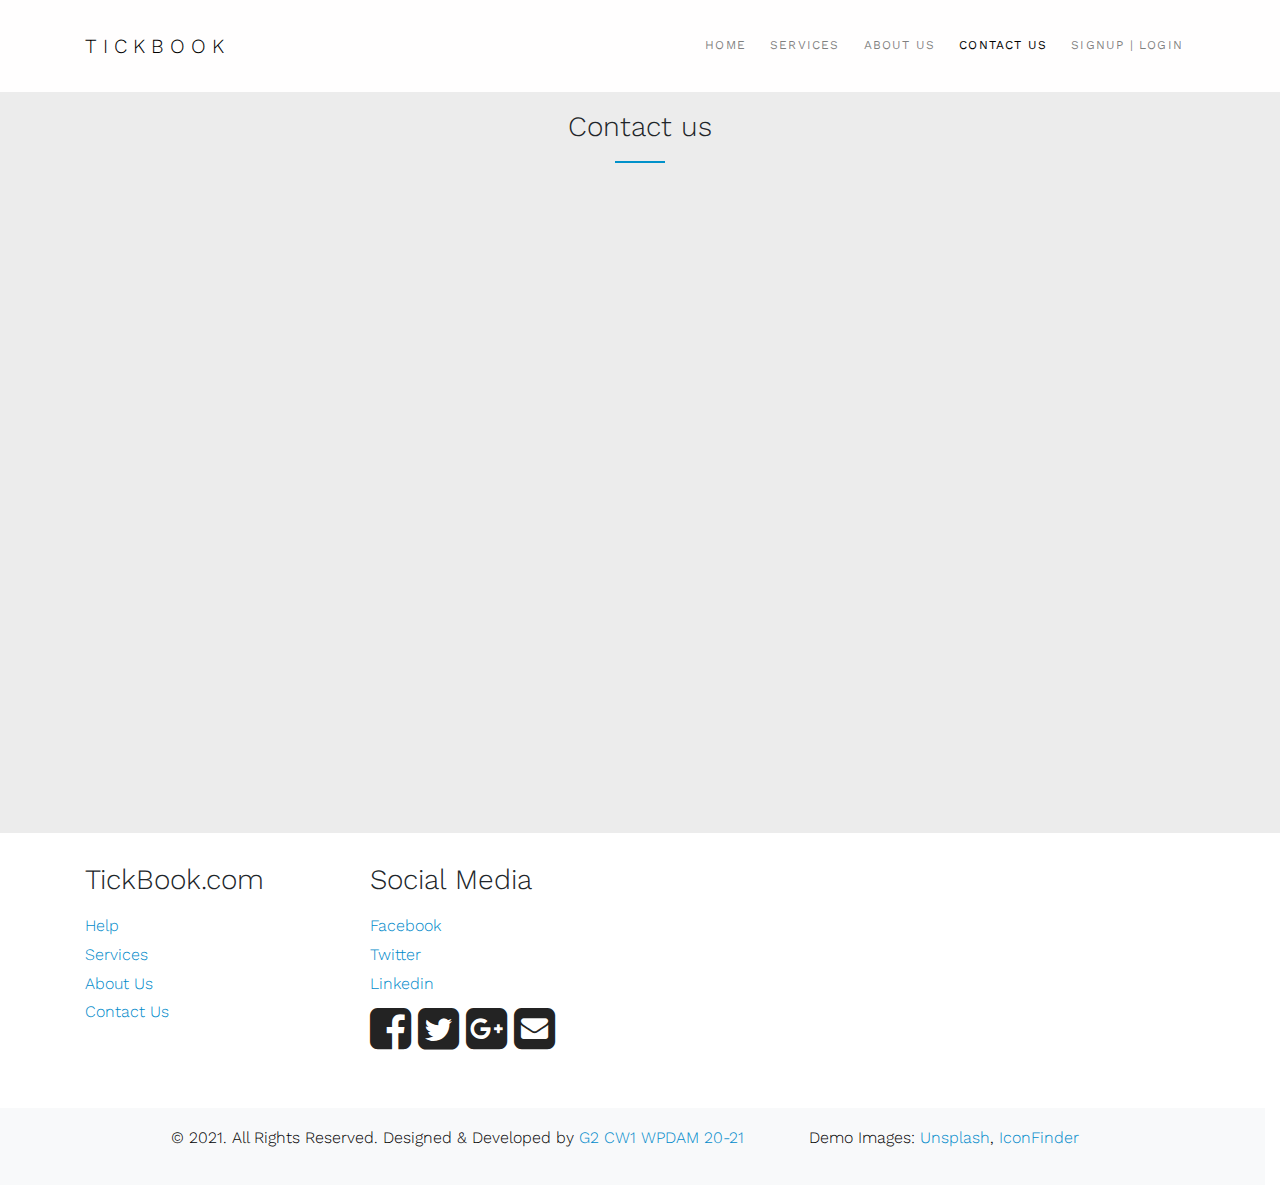
<file: contact.html>
<!DOCTYPE html>
<html lang="en">
	<head>
		<meta charset="utf-8">
		<meta name="viewport" content="width=device-width, initial-scale=1, shrink-to-fit=no">

		<title>TickBook &mdash; Contact us</title>
		<meta name="description" content="Ticket Booking Website Now Book Your Travel Tickets In One Click">
		<meta name="keywords" content="book tickets, flight tickets, bus tickets, train tickets, travel tickets, holidays">
    
    <link href="https://fonts.googleapis.com/css?family=Work+Sans:300,400,700" rel="stylesheet">

		<link rel="stylesheet" href="assets/css/bootstrap/bootstrap.css">
    <link rel="stylesheet" href="assets/css/animate.css">
    <link rel="stylesheet" href="assets/fonts/ionicons/css/ionicons.min.css">
    
    <link rel="stylesheet" href="assets/css/owl.carousel.min.css">
    
    <link rel="stylesheet" href="assets/fonts/flaticon/font/flaticon.css">

    <link rel="stylesheet" href="assets/fonts/fontawesome/css/font-awesome.min.css">

    <link rel="stylesheet" href="assets/css/select2.css">
    

    <link rel="stylesheet" href="assets/css/helpers.css">
    <link rel="stylesheet" href="assets/css/style.css">

	</head>
	<body>
  

    <nav class="navbar navbar-expand-lg navbar-dark group2-cw1_navbar" id="tickbook-cw1_nomad-navbar">
      <div class="container">
        <a class="navbar-brand" href="index.html">TickBook</a>
        <button class="navbar-toggler" type="button" data-toggle="collapse" data-target="#wpd-group2-cw1-tickbook-menu" aria-controls="wpd-group2-cw1-tickbook-menu" aria-expanded="false" aria-label="Toggle navigation">
          <span><i class="ion-navicon"></i></span>
        </button>
        <div class="collapse navbar-collapse" id="wpd-group2-cw1-tickbook-menu">
          <ul class="navbar-nav ml-auto">
            <li class="nav-item"><a class="nav-link" href="index.html">Home</a></li>
            <li class="nav-item"><a class="nav-link" href="services.html">Services</a></li>
            <li class="nav-item"><a class="nav-link" href="about_us.html">About Us</a></li>
            <li class="nav-item active"><a class="nav-link" href="contact.html">Contact Us</a></li>
            <li class="nav-item"><a class="nav-link" href="register.html">Signup | Login</a></li>
          </ul>
        </div>
      </div>
    </nav>
    <!-- END nav -->
    
    <section class="group2-tickbook_section bg-light" id="section-contact">
      <div class="container">
      <div class="text-center">
        <h3 class=" border-bottom wpd-group2-cw1-tickbook-section-heading">Contact us</h3>
      </div>
        <div class="row">
          <div class="col-md-6 group2-cw1_animate">
            <p class="mb-5">If you have any questions or queries please contact us</p>
            <div class="row">
              <div class="col-md-6">
                <ul class="wpd-group2-cw1-tickbook-contact-details">
                  <li>
                    <span class="text-uppercase"><span class="ion-paper-airplane"></span> Email</span>
                    up2036753@myport.ac.uk
                  </li>
                  <li>
                    <span class="text-uppercase"><span class="ion-ios-telephone"></span> Phone</span>
                    +44 7341206839
                  </li>
                </ul>
              </div>
              <div class="col-md-6">
                <ul class="wpd-group2-cw1-tickbook-contact-details">
                  <li>
                    <span class="text-uppercase"><span class="ion-location"></span> Address</span>
                    49 Prince Albert Road<br>
                    Portsmouth<br>
                    PO49HS, United Kingdom
                  </li>
                </ul>
              </div>
            </div>
          </div>
          <div class="col-md-6  group2-cw1_animate">
            <form action="#" method="post" class="wpd-group2-cw1-tickbook-form wpd-group2-cw1-tickbook-form-box mb60">
              <div class="row mb-3">
                <div class="col-md-6">
                  <div class="form-group">
                    <label for="fname" class="sr-only sr-only-focusable">First Name</label>
                    <input type="text" class="form-control" id="fname" name="fname" placeholder="First Name">
                  </div>
                </div>
                <div class="col-md-6">
                  <div class="form-group">
                    <label for="lname" class="sr-only sr-only-focusable">Last Name</label>
                    <input type="text" class="form-control" id="lname" name="lname" placeholder="Last Name">
                  </div>
                </div>
              </div>
              <div class="form-group">
                <label for="email" class="sr-only sr-only-focusable">Email</label>
                <input type="email" class="form-control" id="email" name="email" placeholder="Email">
              </div>
              <div class="form-group">
                <label for="message" class="sr-only sr-only-focusable">Message</label>
                <textarea cols="30" rows="10" class="form-control" id="message" name="message" placeholder="Write your message"></textarea>
              </div>
              <div class="form-group">
                <input type="submit" class="btn btn-primary" id="submit" name="submit" value="Send Message">
              </div>
            </form>
          </div>
        </div>
      </div>
    </section>
    <!-- END section -->
  
<footer class="group2-tickbook_section group2-cw1-border-top" style="padding: 2em 0;">
      <div class="container">
        <div class="row">
          <div class="col-md-3">
            <h3 class="wpd-nomad_font-18 mb-3">TickBook.com</h3>
            <ul class="list-unstyled">
              <li class="nav-item"><a href="help.html">Help</a></li>
              <li class="nav-item"><a href="services.html">Services</a></li>
              <li class="nav-item"><a href="about_us.html">About Us</a></li>
              <li class="nav-item"><a href="contact.html">Contact Us</a></li>
            </ul>
          </div>
          <div class="col-md-3">
            <h3 class="wpd-nomad_font-18 mb-3">Social Media</h3>
            <ul class="list-unstyled">
              <li class="nav-item"><a href="#">Facebook</a></li>
              <li class="nav-item"><a href="#">Twitter</a></li>
              <li class="nav-item"><a href="#">Linkedin</a></li>
              <div class="row col-sm-12">
                <a href=""><i id="social-fb" class="fa fa-facebook-square fa-3x social"></i></a>
                <a href=""><i id="social-tw" class="fa fa-twitter-square fa-3x social"></i></a>
                 <a href=""><i id="social-gp" class="fa fa-google-plus-square fa-3x social"></i></a>
                 <a href=""><i id="social-em" class="fa fa-envelope-square fa-3x social"></i></a>
                </div> 
            </ul>
          </div>
        </div>
      </div>
</footer>
<div class="row col-md-12 py-3 bg-light justify-content-center">
  <div class="col-md-6">
    <span ><p>&copy; 2021. All Rights Reserved. Designed &amp; Developed by <a href="" target="_blank">G2 CW1 WPDAM 20-21</a></p>
    </span>
  </div>
    <div class="col-md-3">
      <p class="pull-right">Demo Images: <a href="https://unsplash.com/" target="_blank">Unsplash</a>, <a href="https://iconfinder.com/" target="_blank">IconFinder</a></p>
    </div>
</div>
    
    <script src="assets/js/jquery.min.js"></script>
    
    <script src="assets/js/popper.min.js"></script>
    <script src="assets/js/bootstrap.min.js"></script>
    <script src="assets/js/owl.carousel.min.js"></script>
    
    <script src="assets/js/jquery.waypoints.min.js"></script>
    <script src="assets/js/jquery.easing.1.3.js"></script>

    <script src="assets/js/select2.min.js"></script>

    <script src="assets/js/main.js"></script>
	</body>
</html>
</file>
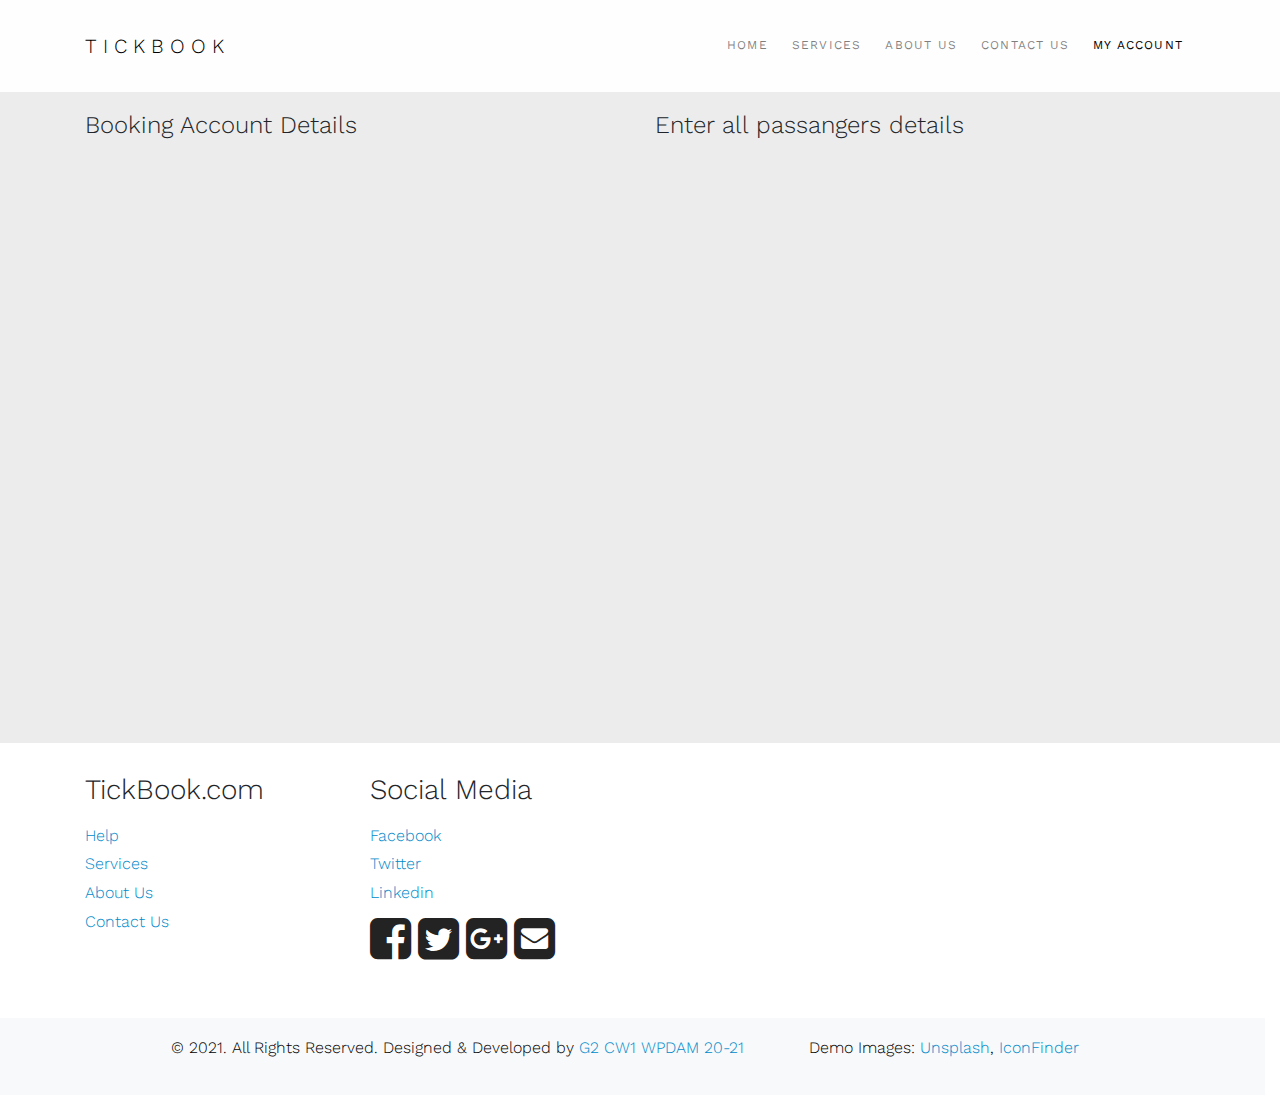
<file: order_details.html>
<!DOCTYPE html>
<html lang="en">
	<head>
		<meta charset="utf-8">
		<meta name="viewport" content="width=device-width, initial-scale=1, shrink-to-fit=no">

		<title>Tickbook &mdash; Passanger Details</title>
		<meta name="description" content="Ticket Booking Website Now Book Your Travel Tickets In One Click">
		<meta name="keywords" content="book tickets, flight tickets, bus tickets, train tickets, travel tickets, holidays">
    
    
    <link href="https://fonts.googleapis.com/css?family=Work+Sans:300,400,700" rel="stylesheet">

		<link rel="stylesheet" href="assets/css/bootstrap/bootstrap.css">
    <link rel="stylesheet" href="assets/css/animate.css">
    <link rel="stylesheet" href="assets/fonts/ionicons/css/ionicons.min.css">
    
    <link rel="stylesheet" href="assets/css/owl.carousel.min.css">
    
    <link rel="stylesheet" href="assets/fonts/flaticon/font/flaticon.css">

    <link rel="stylesheet" href="assets/fonts/fontawesome/css/font-awesome.min.css">

    <link rel="stylesheet" href="assets/css/select2.css">
    

    <link rel="stylesheet" href="assets/css/helpers.css">
    <link rel="stylesheet" href="assets/css/style.css">

	</head>
	<body>
    <nav class="navbar navbar-expand-lg navbar-dark group2-cw1_navbar" id="tickbook-cw1_nomad-navbar">
      <div class="container">
        <a class="navbar-brand" href="index.html">TickBook</a>
        <button class="navbar-toggler" type="button" data-toggle="collapse" data-target="#wpd-group2-cw1-tickbook-menu" aria-controls="wpd-group2-cw1-tickbook-menu" aria-expanded="false" aria-label="Toggle navigation">
          <span><i class="ion-navicon"></i></span>
        </button>
        <div class="collapse navbar-collapse" id="wpd-group2-cw1-tickbook-menu">
          <ul class="navbar-nav ml-auto">
            <li class="nav-item"><a class="nav-link" href="index.html">Home</a></li>
            <li class="nav-item"><a class="nav-link" href="services.html">Services</a></li>
            <li class="nav-item"><a class="nav-link" href="about_us.html">About Us</a></li>
            <li class="nav-item"><a class="nav-link" href="contact.html">Contact Us</a></li>
            <li class="nav-item active"><a class="nav-link" href="profile.html">My Account</a></li>
          </ul>
        </div>
      </div>
    </nav>
    <!-- END nav --> 

        <section class="group2-tickbook_section bg-light" id="section-contact">
      <div class="container ">
        <div class="row">
        <div class="col-lg-6">
          <h4>Booking Account Details</h4>
           <div class="group2-cw1_animate">
            <form action="#" method="post" class="wpd-group2-cw1-tickbook-form wpd-group2-cw1-tickbook-form-box mb60">
              <div class="row mb-3">
                <div class="col-md-6">
                  <div class="form-group ">
                    <label for="fname" class="sr-only sr-only-focusable">First Name</label>
                    <input type="text" class="form-control" id="fname" name="fname" placeholder="Rayapudi Pradeep" disabled>
                  </div>
                </div>
                <div class="col-md-6">
                  <div class="form-group">
                    <label for="lname" class="sr-only sr-only-focusable">Last Name</label>
                    <input type="text" class="form-control" id="lname" name="lname" placeholder="Rao" disabled>
                  </div>
                </div>
              </div>
              <div class="form-group">
                <label for="email" class="sr-only sr-only-focusable">Email</label>
                <input type="email" class="form-control" id="email" name="email" placeholder="up2036753@myport.ac.uk" disabled>
              </div>
              <div class="form-group">
                <label for="email" class="sr-only sr-only-focusable">Phone</label>
                <input type="email" class="form-control" id="email" name="email" placeholder="+44 7341206839" disabled>
              </div>
              <div class="form-group">
                <label for="email" class="sr-only sr-only-focusable">Address</label>
                <input type="email" class="form-control" id="email" name="email" placeholder="49 Prince Albert Road, Portsmouth" disabled>
              <div class="row mb-3" style="margin-top: 10px">
                <div class="col-md-6">
                  <div class="form-group">
                    <label for="fname" class="sr-only sr-only-focusable">Postcode</label>
                    <input type="text" class="form-control" id="fname" name="fname" placeholder="PO49HS" disabled>
                  </div>
                </div>
                <div class="col-md-6">
                  <div class="form-group">
                    <label for="lname" class="sr-only sr-only-focusable">Other</label>
                    <input type="text" class="form-control" id="lname" name="lname" placeholder="" disabled>
                  </div>
                </div>
              </div>
              <div class="form-group">
                <a class="btn btn-primary" id="submit" name="submit"  href="profile.html">Update my profile</a>
              </div>
              </div>
            </form>
          </div>
          </div>
          <div class="col-lg-6">
            <h4>Enter all passangers details</h4>

            <div class="group2-cw1_animate">
              <form action="#" method="post" class="wpd-group2-cw1-tickbook-form wpd-group2-cw1-tickbook-form-box mb60">
                <div class="row mb-3">
                  <div class="col-md-2">
                    <div class="form-group">
                    <input type="checkbox" id="flights" name="direction">
                    </div>
                  </div>
                  <div class="col-md-5">
                    <div class="form-group ">
                      <label for="fname" class="sr-only sr-only-focusable">First Name</label>
                      <input type="text" class="form-control" id="fname" name="fname" placeholder="First Name">
                    </div>
                  </div>
                  <div class="col-md-5">
                    <div class="form-group">
                      <label for="lname" class="sr-only sr-only-focusable">Last Name</label>
                      <input type="text" class="form-control" id="lname" name="lname" placeholder="Last Name">
                    </div>
                  </div>
                </div>

                <div class="form-group">
                  <div class="row mb-3">
                    <div class="col-md-2">
                      <div class="form-group">
                      <input type="checkbox" id="flights" name="direction">
                      </div>
                    </div>
                    <div class="col-md-5">
                      <div class="form-group ">
                        <label for="fname" class="sr-only sr-only-focusable">First Name</label>
                        <input type="text" class="form-control" id="fname" name="fname" placeholder="First Name">
                      </div>
                    </div>
                    <div class="col-md-5">
                      <div class="form-group">
                        <label for="lname" class="sr-only sr-only-focusable">Last Name</label>
                        <input type="text" class="form-control" id="lname" name="lname" placeholder="Last Name">
                      </div>
                    </div>
                  </div>
                </div>
                <div class="form-group">
                  <div class="row mb-3">
                    <div class="col-md-2">
                      <div class="form-group">
                      <input type="checkbox" id="flights" name="direction">
                      </div>
                    </div>
                    <div class="col-md-5">
                      <div class="form-group ">
                        <label for="fname" class="sr-only sr-only-focusable">First Name</label>
                        <input type="text" class="form-control" id="fname" name="fname" placeholder="First Name">
                      </div>
                    </div>
                    <div class="col-md-5">
                      <div class="form-group">
                        <label for="lname" class="sr-only sr-only-focusable">Last Name</label>
                        <input type="text" class="form-control" id="lname" name="lname" placeholder="Last Name">
                      </div>
                    </div>
                  </div>
                </div>
                <div class="form-group">
                  <div class="row mb-3">
                    <div class="col-md-2">
                      <div class="form-group">
                      <input type="checkbox" id="flights" name="direction">
                      </div>
                    </div>
                    <div class="col-md-5">
                      <div class="form-group ">
                        <label for="fname" class="sr-only sr-only-focusable">First Name</label>
                        <input type="text" class="form-control" id="fname" name="fname" placeholder="First Name">
                      </div>
                    </div>
                    <div class="col-md-5">
                      <div class="form-group">
                        <label for="lname" class="sr-only sr-only-focusable">Last Name</label>
                        <input type="text" class="form-control" id="lname" name="lname" placeholder="Last Name">
                      </div>
                    </div>
                  </div>
                </div>

                <div class="form-group">
                  <h2>4 X £200 = Total Price: 800£</h2>
                  <a class="btn btn-primary" id="submit" name="submit"  href="payment.html">Proceed for payment</a>
                </div>
              </form>
            </div>
          </div>
        </div>
      </div>
    </section>

<footer class="group2-tickbook_section group2-cw1-border-top" style="padding: 2em 0;">
      <div class="container">
        <div class="row">
          <div class="col-md-3">
            <h3 class="wpd-nomad_font-18 mb-3">TickBook.com</h3>
            <ul class="list-unstyled">
              <li class="nav-item"><a href="help.html">Help</a></li>
              <li class="nav-item"><a href="services.html">Services</a></li>
              <li class="nav-item"><a href="about_us.html">About Us</a></li>
              <li class="nav-item"><a href="contact.html">Contact Us</a></li>
            </ul>
          </div>
          <div class="col-md-3">
            <h3 class="wpd-nomad_font-18 mb-3">Social Media</h3>
            <ul class="list-unstyled">
              <li class="nav-item"><a href="#">Facebook</a></li>
              <li class="nav-item"><a href="#">Twitter</a></li>
              <li class="nav-item"><a href="#">Linkedin</a></li>
              <div class="row col-sm-12">
                <a href=""><i id="social-fb" class="fa fa-facebook-square fa-3x social"></i></a>
                <a href=""><i id="social-tw" class="fa fa-twitter-square fa-3x social"></i></a>
                 <a href=""><i id="social-gp" class="fa fa-google-plus-square fa-3x social"></i></a>
                 <a href=""><i id="social-em" class="fa fa-envelope-square fa-3x social"></i></a>
                </div> 
            </ul>
          </div>
        </div>
      </div>
</footer>
<div class="row col-md-12 py-3 bg-light justify-content-center">
  <div class="col-md-6">
    <span ><p>&copy; 2021. All Rights Reserved. Designed &amp; Developed by <a href="" target="_blank">G2 CW1 WPDAM 20-21</a></p>
    </span>
  </div>
    <div class="col-md-3">
      <p class="pull-right">Demo Images: <a href="https://unsplash.com/" target="_blank">Unsplash</a>, <a href="https://iconfinder.com/" target="_blank">IconFinder</a></p>
    </div>
</div>
    
    <script src="assets/js/jquery.min.js"></script>
    
    <script src="assets/js/popper.min.js"></script>
    <script src="assets/js/bootstrap.min.js"></script>
    <script src="assets/js/owl.carousel.min.js"></script>
    
    <script src="assets/js/jquery.waypoints.min.js"></script>
    <script src="assets/js/jquery.easing.1.3.js"></script>

    <script src="assets/js/select2.min.js"></script>

    <script src="assets/js/main.js"></script>
	</body>
</html>
</file>
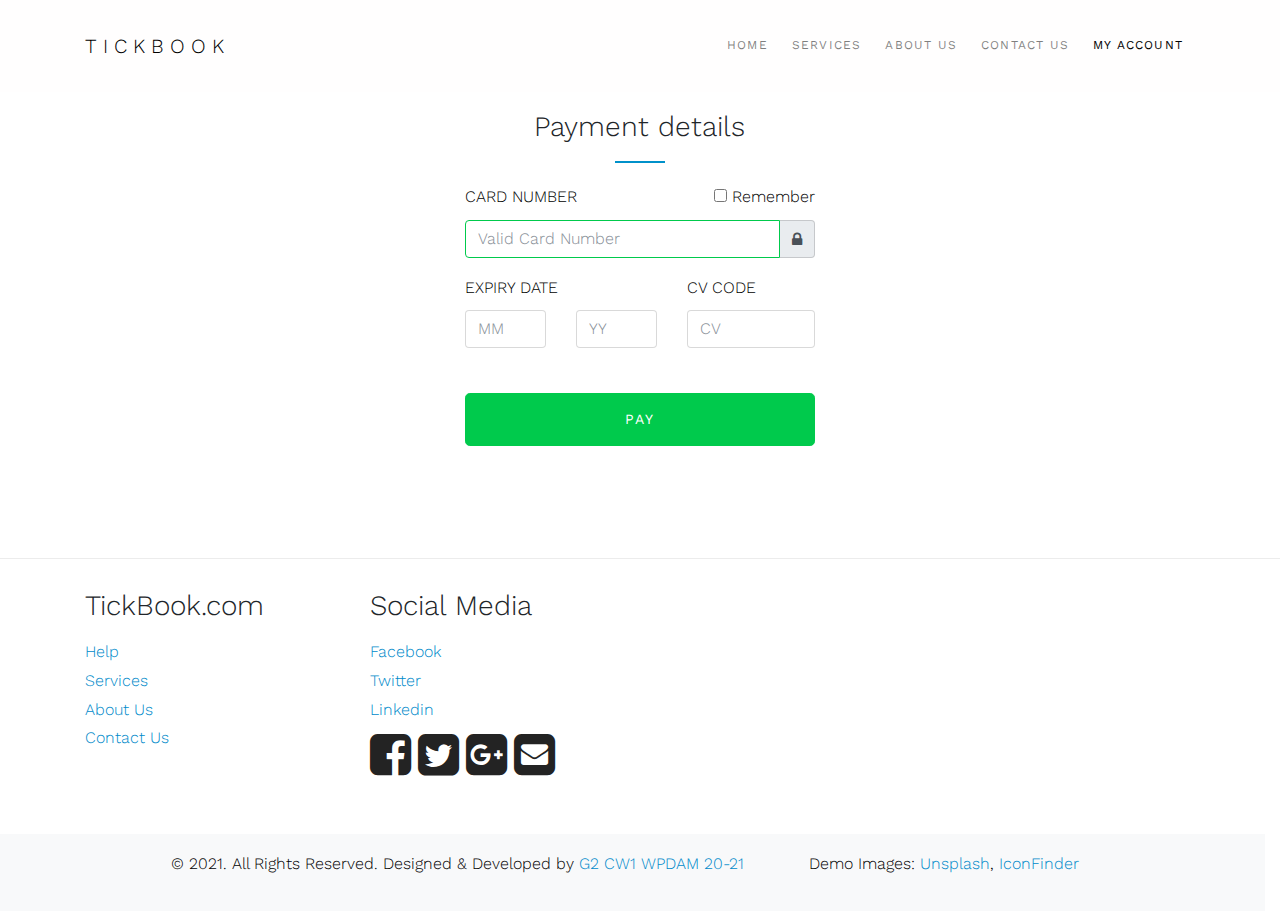
<file: payment.html>
<!DOCTYPE html>
<html lang="en">
	<head>
		<meta charset="utf-8">
		<meta name="viewport" content="width=device-width, initial-scale=1, shrink-to-fit=no">

		<title>TickBook &mdash; Pay Now</title>
		<meta name="description" content="Ticket Booking Website Now Book Your Travel Tickets In One Click">    
    
		<meta name="keywords" content="book tickets, flight tickets, bus tickets, train tickets, travel tickets, holidays">
    
    <link href="https://fonts.googleapis.com/css?family=Work+Sans:300,400,700" rel="stylesheet">

		<link rel="stylesheet" href="assets/css/bootstrap/bootstrap.css">
    <link rel="stylesheet" href="assets/css/animate.css">
    <link rel="stylesheet" href="assets/fonts/ionicons/css/ionicons.min.css">
    
    <link rel="stylesheet" href="assets/css/owl.carousel.min.css">
    
    <link rel="stylesheet" href="assets/fonts/flaticon/font/flaticon.css">

    <link rel="stylesheet" href="assets/fonts/fontawesome/css/font-awesome.min.css">
    <link rel="stylesheet" href="assets/css/bootstrap-datepicker.css">
    <link rel="stylesheet" href="assets/css/select2.css">
    

    <link rel="stylesheet" href="assets/css/helpers.css">
    <link rel="stylesheet" href="assets/css/style.css">

	</head>
	<body>
    <nav class="navbar navbar-expand-lg navbar-dark group2-cw1_navbar tickbook-cw1_navbar" id="tickbook-cw1_nomad-navbar">
      <div class="container">
        <a class="navbar-brand" href="index.html">TickBook</a>
        <button class="navbar-toggler" type="button" data-toggle="collapse" data-target="#wpd-group2-cw1-tickbook-menu" aria-controls="wpd-group2-cw1-tickbook-menu" aria-expanded="false" aria-label="Toggle navigation">
          <span><i class="ion-navicon"></i></span>
        </button>
        <div class="collapse navbar-collapse" id="wpd-group2-cw1-tickbook-menu">
          <ul class="navbar-nav ml-auto">
            <li class="nav-item"><a class="nav-link" href="index.html">Home</a></li>
            <li class="nav-item"><a class="nav-link" href="services.html">Services</a></li>
            <li class="nav-item"><a class="nav-link" href="about_us.html">About Us</a></li>
            <li class="nav-item"><a class="nav-link" href="contact.html">Contact Us</a></li>
            <li class="nav-item active"><a class="nav-link" href="profile.html">My Account</a></li>
          </ul>
        </div>
      </div>
    </nav>
    <!-- END nav -->   
    <section class="group2-tickbook_section overflow-hidden relative">

<div class="container">
    <div class="row justify-content-center">
        <div class="col-xs-12 col-md-4">
            <div class="panel panel-default">
                <div class="panel-heading">
                  <h3 style="text-align: center;" class=" border-bottom wpd-group2-cw1-tickbook-section-heading">Payment details</h3>
                    <div class="checkbox pull-right">
                        <label>
                            <input type="checkbox" />
                            Remember
                        </label>
                    </div>
                </div>
                <div class="panel-body">
                    <form role="form">
                    <div class="form-group">
                        <label for="cardNumber">
                            CARD NUMBER</label>
                        <div class="input-group">
                            <input type="text" class="form-control" placeholder="Valid Card Number" autofocus>
                            <span class="input-group-addon"><span class="fa fa-lock"></span></span>
                        </div>
                    </div>
                    <div class="row">
                        <div class="col-xs-7 col-md-7">
                            <div class="form-group">
                                <label for="expityMonth">
                                    EXPIRY DATE</label>
                                    <div class="row">
                                <div class="col-xs-6 col-lg-6 pl-ziro">
                                    <input type="text" class="form-control" id="expityMonth" placeholder="MM">
                                </div>
                                <div class="col-xs-6 col-lg-6 pl-ziro">
                                    <input type="text" class="form-control" id="expityYear" placeholder="YY">
                                </div>
                              </div>
                            </div>
                        </div>
                        <div class="col-xs-5 col-md-5 pull-right">
                            <div class="form-group">
                                <label for="cvCode">CV CODE</label>
                                <input type="password" class="form-control" id="cvCode" placeholder="CV">
                            </div>
                        </div>
                    </div>
                    </form>
                </div>
            </div>
            <br/>
            <a href="success_payment.html" class="btn btn-success btn-lg btn-block" role="button">Pay</a>
        </div>
    </div>
</div>
</section>

<footer class="group2-tickbook_section group2-cw1-border-top" style="padding: 2em 0;">
      <div class="container">
        <div class="row">
          <div class="col-md-3">
            <h3 class="wpd-nomad_font-18 mb-3">TickBook.com</h3>
            <ul class="list-unstyled">
              <li class="nav-item"><a href="help.html">Help</a></li>
              <li class="nav-item"><a href="services.html">Services</a></li>
              <li class="nav-item"><a href="about_us.html">About Us</a></li>
              <li class="nav-item"><a href="contact.html">Contact Us</a></li>
            </ul>
          </div>
          <div class="col-md-3">
            <h3 class="wpd-nomad_font-18 mb-3">Social Media</h3>
            <ul class="list-unstyled">
              <li class="nav-item"><a href="#">Facebook</a></li>
              <li class="nav-item"><a href="#">Twitter</a></li>
              <li class="nav-item"><a href="#">Linkedin</a></li>
              <div class="row col-sm-12">
                <a href=""><i id="social-fb" class="fa fa-facebook-square fa-3x social"></i></a>
                <a href=""><i id="social-tw" class="fa fa-twitter-square fa-3x social"></i></a>
                 <a href=""><i id="social-gp" class="fa fa-google-plus-square fa-3x social"></i></a>
                 <a href=""><i id="social-em" class="fa fa-envelope-square fa-3x social"></i></a>
                </div> 
            </ul>
          </div>
        </div>
      </div>
</footer>
<div class="row col-md-12 py-3 bg-light justify-content-center">
  <div class="col-md-6">
    <span ><p>&copy; 2021. All Rights Reserved. Designed &amp; Developed by <a href="" target="_blank">G2 CW1 WPDAM 20-21</a></p>
    </span>
  </div>
    <div class="col-md-3">
      <p class="pull-right">Demo Images: <a href="https://unsplash.com/" target="_blank">Unsplash</a>, <a href="https://iconfinder.com/" target="_blank">IconFinder</a></p>
    </div>
</div>

  
  <script src="assets/js/jquery.min.js"></script>
  <script src="assets/js/popper.min.js"></script>
  <script src="assets/js/bootstrap.min.js"></script>
  <script src="assets/js/owl.carousel.min.js"></script>
  <script src="assets/js/bootstrap-datepicker.js"></script>
  <script src="assets/js/jquery.waypoints.min.js"></script>
  <script src="assets/js/jquery.easing.1.3.js"></script>
  <script src="assets/js/select2.min.js"></script>
  <script src="assets/js/main.js"></script>

  </body>
</html>
</file>
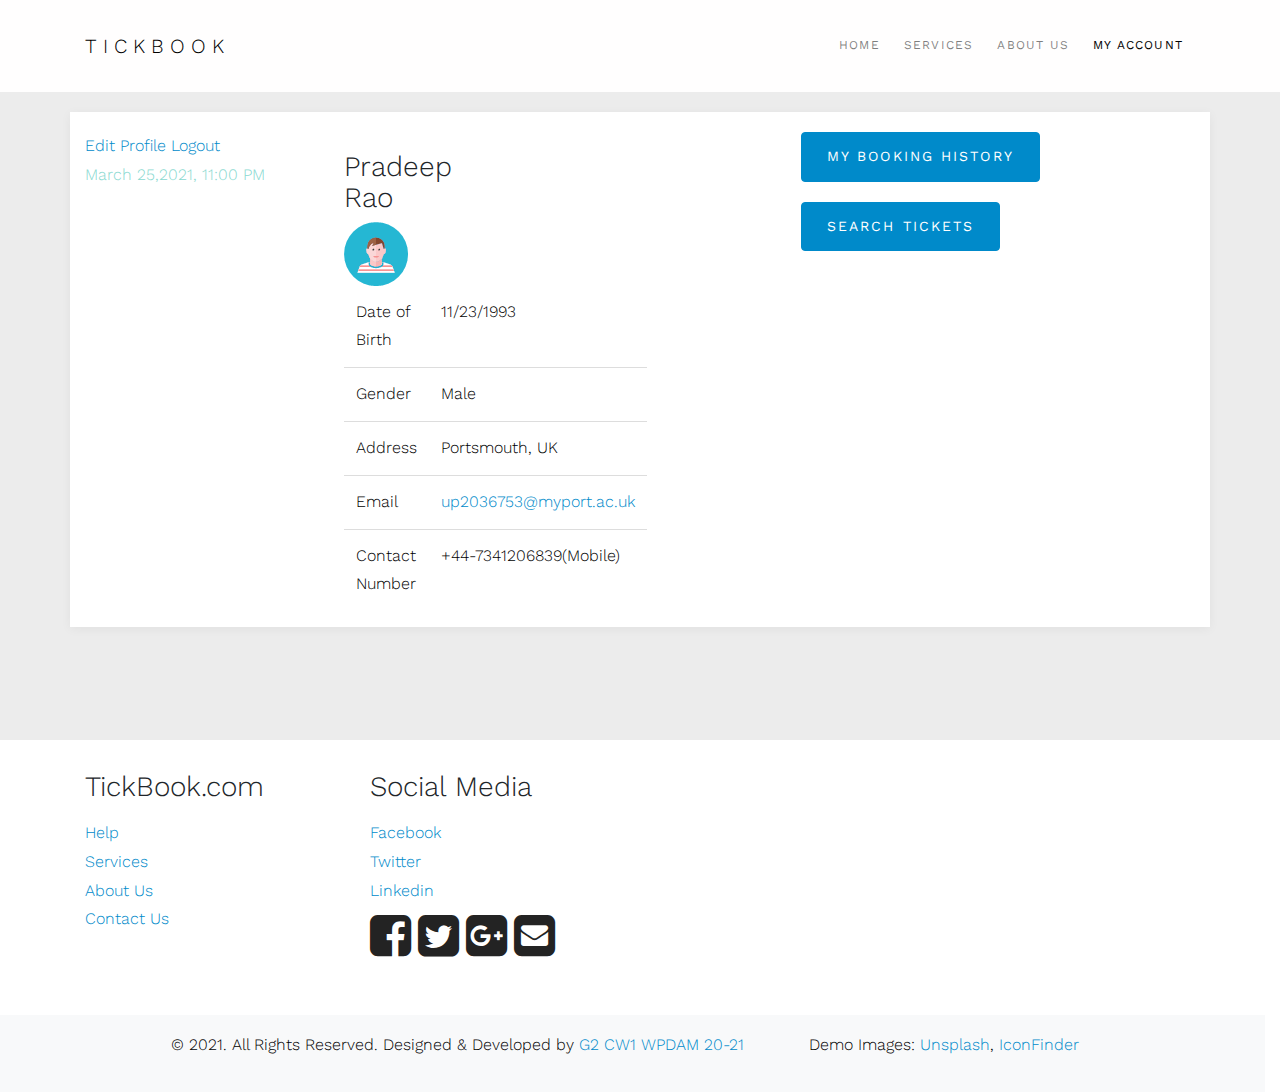
<file: profile.html>
<!DOCTYPE html>
<html lang="en">
	<head>
  
		<meta charset="utf-8">
		<meta name="viewport" content="width=device-width, initial-scale=1, shrink-to-fit=no">

		<title>Tickbook &mdash; Your Profile</title>
		<meta name="description" content="Ticket Booking Website Now Book Your Travel Tickets In One Click">
		<meta name="keywords" content="book tickets, flight tickets, bus tickets, train tickets, travel tickets, holidays">
    
    
    <link href="https://fonts.googleapis.com/css?family=Work+Sans:300,400,700" rel="stylesheet">

		<link rel="stylesheet" href="assets/css/bootstrap/bootstrap.css">
    <link rel="stylesheet" href="assets/css/animate.css">
    <link rel="stylesheet" href="assets/fonts/ionicons/css/ionicons.min.css">
    
    <link rel="stylesheet" href="assets/css/owl.carousel.min.css">
    
    <link rel="stylesheet" href="assets/fonts/flaticon/font/flaticon.css">

    <link rel="stylesheet" href="assets/fonts/fontawesome/css/font-awesome.min.css">

    <link rel="stylesheet" href="assets/css/select2.css">
    <link rel="stylesheet" href="assets/css/helpers.css">
    <link rel="stylesheet" href="assets/css/style.css">

	</head>
  <style>
    .user-row {
        margin-bottom: 14px;
    }

    .user-row:last-child {
        margin-bottom: 0;
    }

    .dropdown-user:hover {
        cursor: pointer;
    }

    .table-user-information > tbody > tr {
        border-top: 1px solid rgb(221, 221, 221);
    }

    .table-user-information > tbody > tr:first-child {
        border-top: 0;
    }

    .table-user-information > tbody > tr > td {
        border-top: 0;
    }
    .toppad
    {margin-top:20px;
    }
  </style>
	<body>
    <nav class="navbar navbar-expand-lg navbar-dark group2-cw1_navbar" id="tickbook-cw1_nomad-navbar">
      <div class="container">
        <a class="navbar-brand" href="index.html">TickBook</a>
        <button class="navbar-toggler" type="button" data-toggle="collapse" data-target="#wpd-group2-cw1-tickbook-menu" aria-controls="wpd-group2-cw1-tickbook-menu" aria-expanded="false" aria-label="Toggle navigation">
          <span><i class="ion-navicon"></i></span>
        </button>
        <div class="collapse navbar-collapse" id="wpd-group2-cw1-tickbook-menu">
          <ul class="navbar-nav ml-auto">
            <li class="nav-item"><a class="nav-link" href="index.html">Home</a></li>
            <li class="nav-item"><a class="nav-link" href="services.html">Services</a></li>
            <li class="nav-item"><a class="nav-link" href="about_us.html">About Us</a></li>
            <li class="nav-item active"><a class="nav-link" href="profile.html">My Account</a></li>
          </ul>
        </div>
      </div>
    </nav>
    <!-- END nav -->  

    <section class="group2-tickbook_section bg-light" id="section-contact">
      <div class="container media wpd-group2-cw1-tickbook-media d-flex align-items-stretch">
        <div class="row ">
        <div class="col-md-4  toppad  pull-right col-md-offset-3 ">
          <a href="edit.html" >Edit Profile</a>
          <a href="edit.html" >Logout</a>
         <br>
       <p class=" text-info">March 25,2021, 11:00 PM</p>
        </div>
        <div class="col-md-4 toppad">
          <div class="col-xs-12 col-sm-12 col-md-6 col-lg-6 col-xs-offset-0 col-sm-offset-0 col-md-offset-3 col-lg-offset-3 toppad" >
            <div class="panel panel-info">
              <div class="panel-heading">
                <h3 class="panel-title">Pradeep Rao</h3>
              </div>
              <div class="panel-body">
                <div class="row">
                  <div class="col-md-3 col-lg-3"> <img alt="User Pic" src="assets/images/user_icons-for-free.png" class="img-circle img-responsive"> </div>
                  <div class=" col-md-9 col-lg-9 "> 
                    <table class="table table-user-information">
                      <tbody>
                        <tr>
                          <td>Date of Birth</td>
                          <td>11/23/1993</td>
                        </tr>
                     
                           <tr>
                               <tr>
                          <td>Gender</td>
                          <td>Male</td>
                        </tr>
                          <tr>
                          <td>Address</td>
                          <td>Portsmouth, UK</td>
                        </tr>
                        <tr>
                          <td>Email</td>
                          <td><a href="#">up2036753@myport.ac.uk</a></td>
                        </tr>
                          <td>Contact Number</td>
                          <td>+44-7341206839(Mobile)
                          </td>  
                        </tr>
                      </tbody>
                    </table>
                  </div>
                </div>
              </div>
            </div>
          </div>
         </div>

        </div>
        <div class="col-md-3  toppad">
          <a href="booking_history.html" class="btn btn-primary">My Booking History</a>
          <a href="index.html" class="btn btn-primary toppad">Search Tickets</a>
         </div>
      </div>
    </section>

<footer class="group2-tickbook_section group2-cw1-border-top" style="padding: 2em 0;">
      <div class="container">
        <div class="row">
          <div class="col-md-3">
            <h3 class="wpd-nomad_font-18 mb-3">TickBook.com</h3>
            <ul class="list-unstyled">
              <li class="nav-item"><a href="help.html">Help</a></li>
              <li class="nav-item"><a href="services.html">Services</a></li>
              <li class="nav-item"><a href="about_us.html">About Us</a></li>
              <li class="nav-item"><a href="contact.html">Contact Us</a></li>
            </ul>
          </div>
          <div class="col-md-3">
            <h3 class="wpd-nomad_font-18 mb-3">Social Media</h3>
            <ul class="list-unstyled">
              <li class="nav-item"><a href="#">Facebook</a></li>
              <li class="nav-item"><a href="#">Twitter</a></li>
              <li class="nav-item"><a href="#">Linkedin</a></li>
              <div class="row col-sm-12">
                <a href=""><i id="social-fb" class="fa fa-facebook-square fa-3x social"></i></a>
                <a href=""><i id="social-tw" class="fa fa-twitter-square fa-3x social"></i></a>
                 <a href=""><i id="social-gp" class="fa fa-google-plus-square fa-3x social"></i></a>
                 <a href=""><i id="social-em" class="fa fa-envelope-square fa-3x social"></i></a>
                </div> 
            </ul>
          </div>
        </div>
      </div>
</footer>
<div class="row col-md-12 py-3 bg-light justify-content-center">
  <div class="col-md-6">
    <span ><p>&copy; 2021. All Rights Reserved. Designed &amp; Developed by <a href="" target="_blank">G2 CW1 WPDAM 20-21</a></p>
    </span>
  </div>
    <div class="col-md-3">
      <p class="pull-right">Demo Images: <a href="https://unsplash.com/" target="_blank">Unsplash</a>, <a href="https://iconfinder.com/" target="_blank">IconFinder</a></p>
    </div>
</div>

    <script src="assets/js/jquery.min.js"></script>
    <script src="assets/js/popper.min.js"></script>
    <script src="assets/js/bootstrap.min.js"></script>
    <script src="assets/js/owl.carousel.min.js"></script>
    
    <script src="assets/js/jquery.waypoints.min.js"></script>
    <script src="assets/js/jquery.easing.1.3.js"></script>

    <script src="assets/js/select2.min.js"></script>

    <script src="assets/js/main.js"></script>
	</body>
</html>
</file>
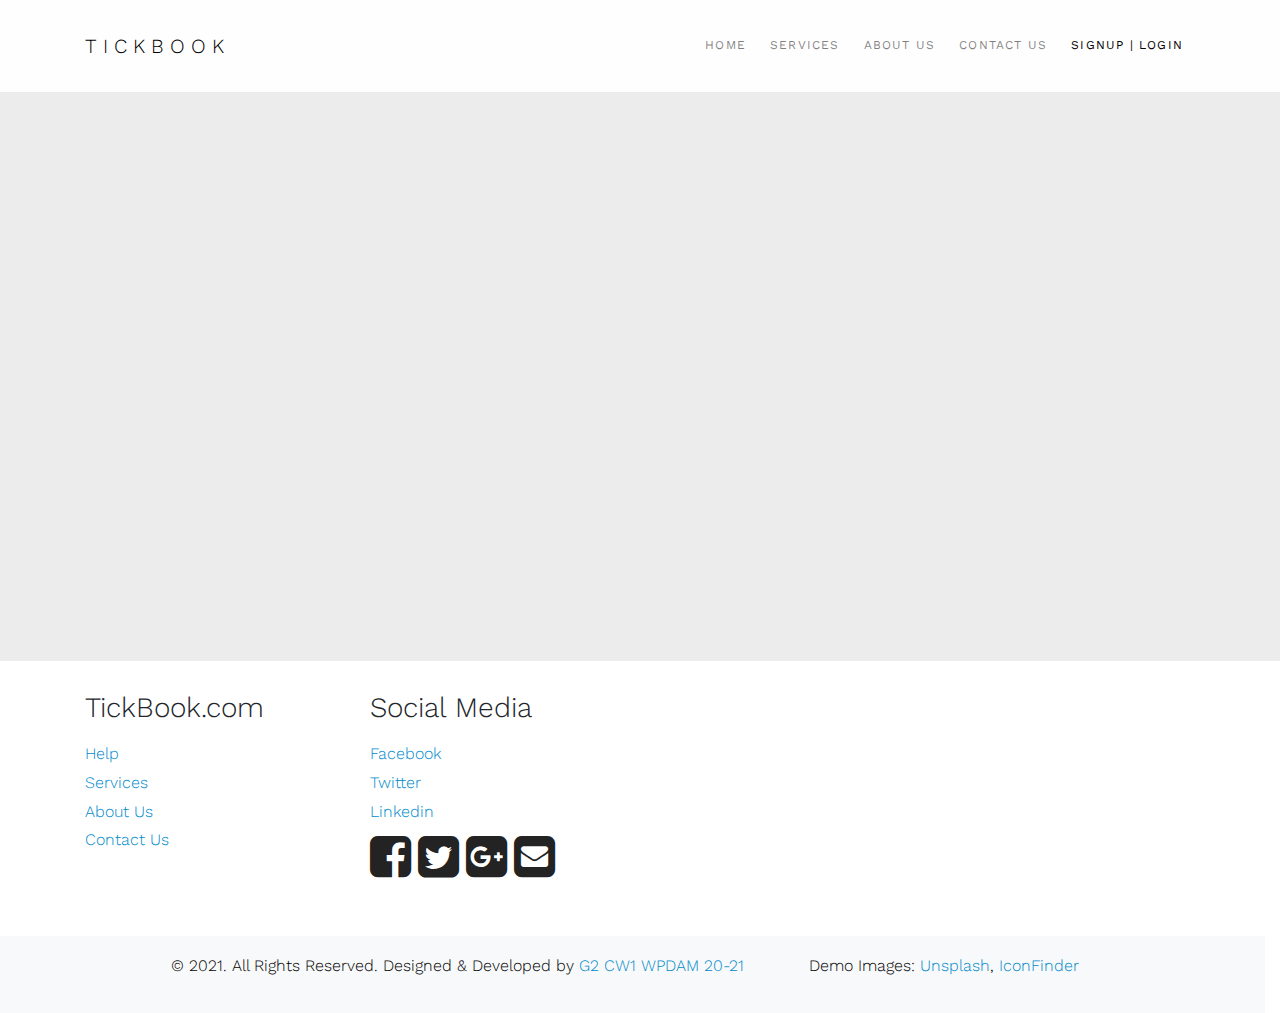
<file: register.html>
<!DOCTYPE html>
<html lang="en">
	<head>
  
		<meta charset="utf-8">
		<meta name="viewport" content="width=device-width, initial-scale=1, shrink-to-fit=no">

		<title>Tickbook &mdash; Register</title>
		<meta name="description" content="Ticket Booking Website Now Book Your Travel Tickets In One Click">
		<meta name="keywords" content="book tickets, flight tickets, bus tickets, train tickets, travel tickets, holidays">
    
    
    <link href="https://fonts.googleapis.com/css?family=Work+Sans:300,400,700" rel="stylesheet">
		<link rel="stylesheet" href="assets/css/bootstrap/bootstrap.css">
    <link rel="stylesheet" href="assets/css/animate.css">
    <link rel="stylesheet" href="assets/fonts/ionicons/css/ionicons.min.css">
    
    <link rel="stylesheet" href="assets/css/owl.carousel.min.css">
    
    <link rel="stylesheet" href="assets/fonts/flaticon/font/flaticon.css">

    <link rel="stylesheet" href="assets/fonts/fontawesome/css/font-awesome.min.css">

    <link rel="stylesheet" href="assets/css/select2.css">
    

    <link rel="stylesheet" href="assets/css/helpers.css">
    <link rel="stylesheet" href="assets/css/style.css">

	</head>
	<body>
    <nav class="navbar navbar-expand-lg navbar-dark group2-cw1_navbar" id="tickbook-cw1_nomad-navbar">
      <div class="container">
        <a class="navbar-brand" href="index.html">TickBook</a>
        <button class="navbar-toggler" type="button" data-toggle="collapse" data-target="#wpd-group2-cw1-tickbook-menu" aria-controls="wpd-group2-cw1-tickbook-menu" aria-expanded="false" aria-label="Toggle navigation">
          <span><i class="ion-navicon"></i></span>
        </button>
        <div class="collapse navbar-collapse" id="wpd-group2-cw1-tickbook-menu">
          <ul class="navbar-nav ml-auto">
            <li class="nav-item"><a class="nav-link" href="index.html">Home</a></li>
            <li class="nav-item"><a class="nav-link" href="services.html">Services</a></li>
            <li class="nav-item"><a class="nav-link" href="about_us.html">About Us</a></li>
            <li class="nav-item"><a class="nav-link" href="contact.html">Contact Us</a></li>
            <li class="nav-item active"><a class="nav-link" href="register.html">Signup | Login</a></li>
          </ul>
        </div>
      </div>
    </nav>
    <!-- END nav --> 

        <section class="group2-tickbook_section bg-light" id="section-contact">
      <div class="container text-center">
        <div class="row justify-content-center">
           <div class="col-md-6  group2-cw1_animate">
            <h3 style="text-align: center;" class=" border-bottom wpd-group2-cw1-tickbook-section-heading">Signup</h3>
            <form action="#" method="post" class="wpd-group2-cw1-tickbook-form wpd-group2-cw1-tickbook-form-box mb60">
              <div class="row mb-3">
                <div class="col-md-6">
                  <div class="form-group">
                    <label for="fname" class="sr-only sr-only-focusable">First Name</label>
                    <input type="text" class="form-control" id="fname" name="fname" placeholder="First Name">
                  </div>
                </div>
                <div class="col-md-6">
                  <div class="form-group">
                    <label for="lname" class="sr-only sr-only-focusable">Last Name</label>
                    <input type="text" class="form-control" id="lname" name="lname" placeholder="Last Name">
                  </div>
                </div>
              </div>
              <div class="form-group">
                <label for="email" class="sr-only sr-only-focusable">Email</label>
                <input type="email" class="form-control" id="email" name="email" placeholder="Email">
              </div>
              <div class="form-group">
                <label for="email" class="sr-only sr-only-focusable">Phone</label>
                <input type="email" class="form-control" id="phone" name="email" placeholder="Mobile No.">
              </div>

              <div class="form-group">
                <a href="profile.html" class="btn btn-primary" name="submit">Register</a>
              </div>
            </form>
          </div>
          <div class="col-md-6  group2-cw1_animate">
            <h3 style="text-align: center;" class=" border-bottom wpd-group2-cw1-tickbook-section-heading">Login</h3>
            <form action="#" method="post" class="wpd-group2-cw1-tickbook-form wpd-group2-cw1-tickbook-form-box mb60">
             
              <div class="form-group">
                <label for="email" class="sr-only sr-only-focusable">Email</label>
                <input type="email" class="form-control" id="email" name="email" placeholder="Enter Email or Username">
              </div>
              <div class="form-group">
                <label for="email" class="sr-only sr-only-focusable">Password</label>
                <input type="Password" class="form-control" id="password" name="email" placeholder="Enter Your Password">
              </div>

              <div class="form-group">
                <a href="profile.html" class="btn btn-primary" name="submit">Login</a>
              </div>
            </form>
          </div>
        </div>
      </div>
    </section>

<footer class="group2-tickbook_section group2-cw1-border-top" style="padding: 2em 0;">
      <div class="container">
        <div class="row">
          <div class="col-md-3">
            <h3 class="wpd-nomad_font-18 mb-3">TickBook.com</h3>
            <ul class="list-unstyled">
              <li class="nav-item"><a href="help.html">Help</a></li>
              <li class="nav-item"><a href="services.html">Services</a></li>
              <li class="nav-item"><a href="about_us.html">About Us</a></li>
              <li class="nav-item"><a href="contact.html">Contact Us</a></li>
            </ul>
          </div>
          <div class="col-md-3">
            <h3 class="wpd-nomad_font-18 mb-3">Social Media</h3>
            <ul class="list-unstyled">
              <li class="nav-item"><a href="#">Facebook</a></li>
              <li class="nav-item"><a href="#">Twitter</a></li>
              <li class="nav-item"><a href="#">Linkedin</a></li>
              <div class="row col-sm-12">
                <a href=""><i id="social-fb" class="fa fa-facebook-square fa-3x social"></i></a>
                <a href=""><i id="social-tw" class="fa fa-twitter-square fa-3x social"></i></a>
                 <a href=""><i id="social-gp" class="fa fa-google-plus-square fa-3x social"></i></a>
                 <a href=""><i id="social-em" class="fa fa-envelope-square fa-3x social"></i></a>
                </div> 
            </ul>
          </div>
        </div>
      </div>
</footer>
<div class="row col-md-12 py-3 bg-light justify-content-center">
  <div class="col-md-6">
    <span ><p>&copy; 2021. All Rights Reserved. Designed &amp; Developed by <a href="" target="_blank">G2 CW1 WPDAM 20-21</a></p>
    </span>
  </div>
    <div class="col-md-3">
      <p class="pull-right">Demo Images: <a href="https://unsplash.com/" target="_blank">Unsplash</a>, <a href="https://iconfinder.com/" target="_blank">IconFinder</a></p>
    </div>
</div>
    
    <script src="assets/js/jquery.min.js"></script>
    
    <script src="assets/js/popper.min.js"></script>
    <script src="assets/js/bootstrap.min.js"></script>
    <script src="assets/js/owl.carousel.min.js"></script>
    
    <script src="assets/js/jquery.waypoints.min.js"></script>
    <script src="assets/js/jquery.easing.1.3.js"></script>

    <script src="assets/js/select2.min.js"></script>

    <script src="assets/js/main.js"></script>
	</body>
</html>
</file>
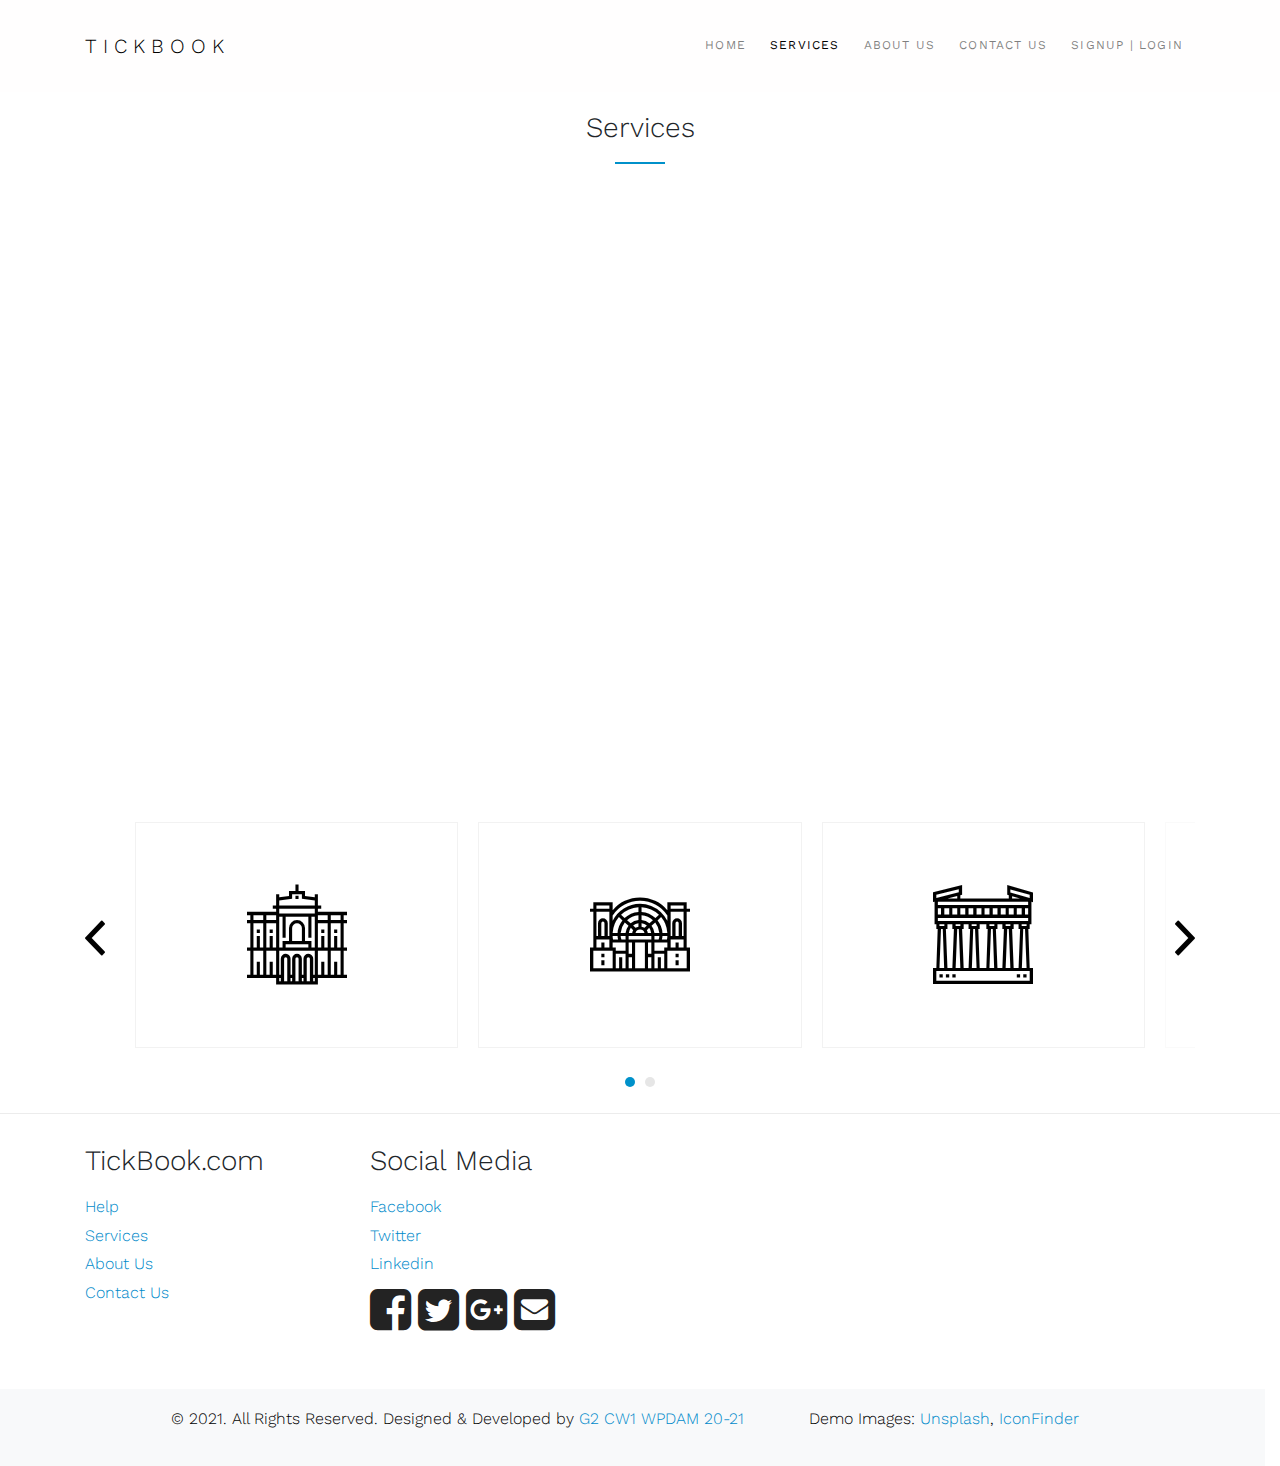
<file: services.html>
<!DOCTYPE html>
<html lang="en">
	<head>
		<meta charset="utf-8">
		<meta name="viewport" content="width=device-width, initial-scale=1, shrink-to-fit=no">

		<title>Tickbook &mdash; Services</title>
		<meta name="description" content="Ticket Booking Website Now Book Your Travel Tickets In One Click">
		<meta name="keywords" content="book tickets, flight tickets, bus tickets, train tickets, travel tickets, holidays">
    
    
    <link href="https://fonts.googleapis.com/css?family=Work+Sans:300,400,700" rel="stylesheet">

		<link rel="stylesheet" href="assets/css/bootstrap/bootstrap.css">
    <link rel="stylesheet" href="assets/css/animate.css">
    <link rel="stylesheet" href="assets/fonts/ionicons/css/ionicons.min.css">
    
    <link rel="stylesheet" href="assets/css/owl.carousel.min.css">
    
    <link rel="stylesheet" href="assets/fonts/flaticon/font/flaticon.css">

    <link rel="stylesheet" href="assets/fonts/fontawesome/css/font-awesome.min.css">

    <link rel="stylesheet" href="assets/css/select2.css">

    <link rel="stylesheet" href="assets/css/helpers.css">
    <link rel="stylesheet" href="assets/css/style.css">

	</head>
	<body>
  
    <nav class="navbar navbar-expand-lg navbar-dark group2-cw1_navbar" id="tickbook-cw1_nomad-navbar">
      <div class="container">
        <a class="navbar-brand" href="index.html">TickBook</a>
        <button class="navbar-toggler" type="button" data-toggle="collapse" data-target="#wpd-group2-cw1-tickbook-menu" aria-controls="wpd-group2-cw1-tickbook-menu" aria-expanded="false" aria-label="Toggle navigation">
          <span><i class="ion-navicon"></i></span>
        </button>
        <div class="collapse navbar-collapse" id="wpd-group2-cw1-tickbook-menu">
          <ul class="navbar-nav ml-auto">
            <li class="nav-item"><a class="nav-link" href="index.html">Home</a></li>
            <li class="nav-item active"><a class="nav-link" href="services.html">Services</a></li>
            <li class="nav-item"><a class="nav-link" href="about_us.html">About Us</a></li>
            <li class="nav-item"><a class="nav-link" href="contact.html">Contact Us</a></li>
            <li class="nav-item"><a class="nav-link" href="register.html">Signup | Login</a></li>
          </ul>
        </div>
      </div>
    </nav>
    <!-- END nav -->
    
    <section class="group2-tickbook_section" id="group2-cw1_services">
      <div class="container text-center">
        <h3 class="border-bottom wpd-group2-cw1-tickbook-section-heading">Services</h3>
        <div class="row mb-3">
          <div class="col-md-6">

            <div class="media wpd-group2-cw1-tickbook-media d-flex align-items-stretch mb-4 group2-cw1_animate">
              <div class="wpd-group2-cw1-tickbook-media-image" style="background-image: url(assets/images/img_1.jpg)">
              </div>
              <div class="media-body">
                <h5 class="mb-3"> Flights</h5>
                <p>Flights booking in more than 20 countries</p>
              </div>
            </div>

            <div class="media wpd-group2-cw1-tickbook-media d-flex align-items-stretch mb-4 group2-cw1_animate">
              <div class="wpd-group2-cw1-tickbook-media-image" style="background-image: url(assets/images/img_2.jpg)">
              </div>
              <div class="media-body">
                <h5 class="mb-3"> Trains</h5>
                <p>Trains booking in more than 10 countries</p>
              </div>
            </div>

          </div>
          <div class="col-md-6">
            <div class="media wpd-group2-cw1-tickbook-media d-flex align-items-stretch mb-4 group2-cw1_animate">
              <div class="wpd-group2-cw1-tickbook-media-image" style="background-image: url(assets/images/img_4.jpg)">
              </div>
              <div class="media-body">
                <h5 class="mb-3">Buses</h5>
                <p>Buses booking in more than 8 countries</p>
              </div>
            </div>

            <div class="media wpd-group2-cw1-tickbook-media d-flex align-items-stretch mb-4 group2-cw1_animate">
              <div class="wpd-group2-cw1-tickbook-media-image" style="background-image: url(assets/images/img_5.jpg)">
              </div>
              <div class="media-body">
                <h5 class="mb-3"> Cars</h5>
                <p>Car rentls booking in more than 20 countries</p>
              </div>
            </div>

          </div>
        </div>
      </div>
    </section>

    <!-- END section -->


    <section class="group2-tickbook_section" style="padding: 1em 0;">
      <div class="container">
        <div class="row text-center group2-cw1_animate">
          <div class="col-md-12">
            <h2 class="display-4 border-bottom wpd-group2-cw1-tickbook-section-heading">Popular Landmarks</h2>
          </div>
        </div>
        
        <div class="row">
          <div class="col-md-12">
            <div class="owl-carousel js-owl-carousel">
              <a class="wpd-group2-cw1-tickbook-slide" href="#">
                <span class="flaticon-teatro-de-la-caridad"></span>
                <em>Teatro de la Caridad</em>
              </a>
              <a class="wpd-group2-cw1-tickbook-slide" href="#">
                <span class="flaticon-royal-museum-of-the-armed-forces"></span>
                <em>Royal Museum of the Armed Forces</em>
              </a>
              <a class="wpd-group2-cw1-tickbook-slide" href="#">
                <span class="flaticon-parthenon"></span>
                <em>Parthenon</em>
              </a>
              <a class="wpd-group2-cw1-tickbook-slide" href="#">
                <span class="flaticon-marina-bay-sands"></span>
                <em>Marina Bay Sands</em>
              </a>
              <a class="wpd-group2-cw1-tickbook-slide" href="#">
                <span class="flaticon-samarra-minaret"></span>
                <em>Samarra Minaret</em>
              </a>
              <a class="wpd-group2-cw1-tickbook-slide" href="#">
                <span class="flaticon-chiang-kai-shek-memorial"></span>
                <em>Chiang Kai Shek Memorial</em>
              </a>
              
            </div>
          </div>
        </div>
      </div>
    </section>
    <!-- END section -->

<footer class="group2-tickbook_section group2-cw1-border-top" style="padding: 2em 0;">
      <div class="container">
        <div class="row">
          <div class="col-md-3">
            <h3 class="wpd-nomad_font-18 mb-3">TickBook.com</h3>
            <ul class="list-unstyled">
              <li class="nav-item"><a href="help.html">Help</a></li>
              <li class="nav-item"><a href="services.html">Services</a></li>
              <li class="nav-item"><a href="about_us.html">About Us</a></li>
              <li class="nav-item"><a href="contact.html">Contact Us</a></li>
            </ul>
          </div>
          <div class="col-md-3">
            <h3 class="wpd-nomad_font-18 mb-3">Social Media</h3>
            <ul class="list-unstyled">
              <li class="nav-item"><a href="#">Facebook</a></li>
              <li class="nav-item"><a href="#">Twitter</a></li>
              <li class="nav-item"><a href="#">Linkedin</a></li>
              <div class="row col-sm-12">
                <a href=""><i id="social-fb" class="fa fa-facebook-square fa-3x social"></i></a>
                <a href=""><i id="social-tw" class="fa fa-twitter-square fa-3x social"></i></a>
                 <a href=""><i id="social-gp" class="fa fa-google-plus-square fa-3x social"></i></a>
                 <a href=""><i id="social-em" class="fa fa-envelope-square fa-3x social"></i></a>
                </div> 
            </ul>
          </div>
        </div>
      </div>
</footer>
<div class="row col-md-12 py-3 bg-light justify-content-center">
  <div class="col-md-6">
    <span ><p>&copy; 2021. All Rights Reserved. Designed &amp; Developed by <a href="" target="_blank">G2 CW1 WPDAM 20-21</a></p>
    </span>
  </div>
    <div class="col-md-3">
      <p class="pull-right">Demo Images: <a href="https://unsplash.com/" target="_blank">Unsplash</a>, <a href="https://iconfinder.com/" target="_blank">IconFinder</a></p>
    </div>
</div>

    
    <script src="assets/js/jquery.min.js"></script>
    
    <script src="assets/js/popper.min.js"></script>
    <script src="assets/js/bootstrap.min.js"></script>
    <script src="assets/js/owl.carousel.min.js"></script>
    
    <script src="assets/js/jquery.waypoints.min.js"></script>
    <script src="assets/js/jquery.easing.1.3.js"></script>

    <script src="assets/js/select2.min.js"></script>

    <script src="assets/js/main.js"></script>
	</body>
</html>
</file>
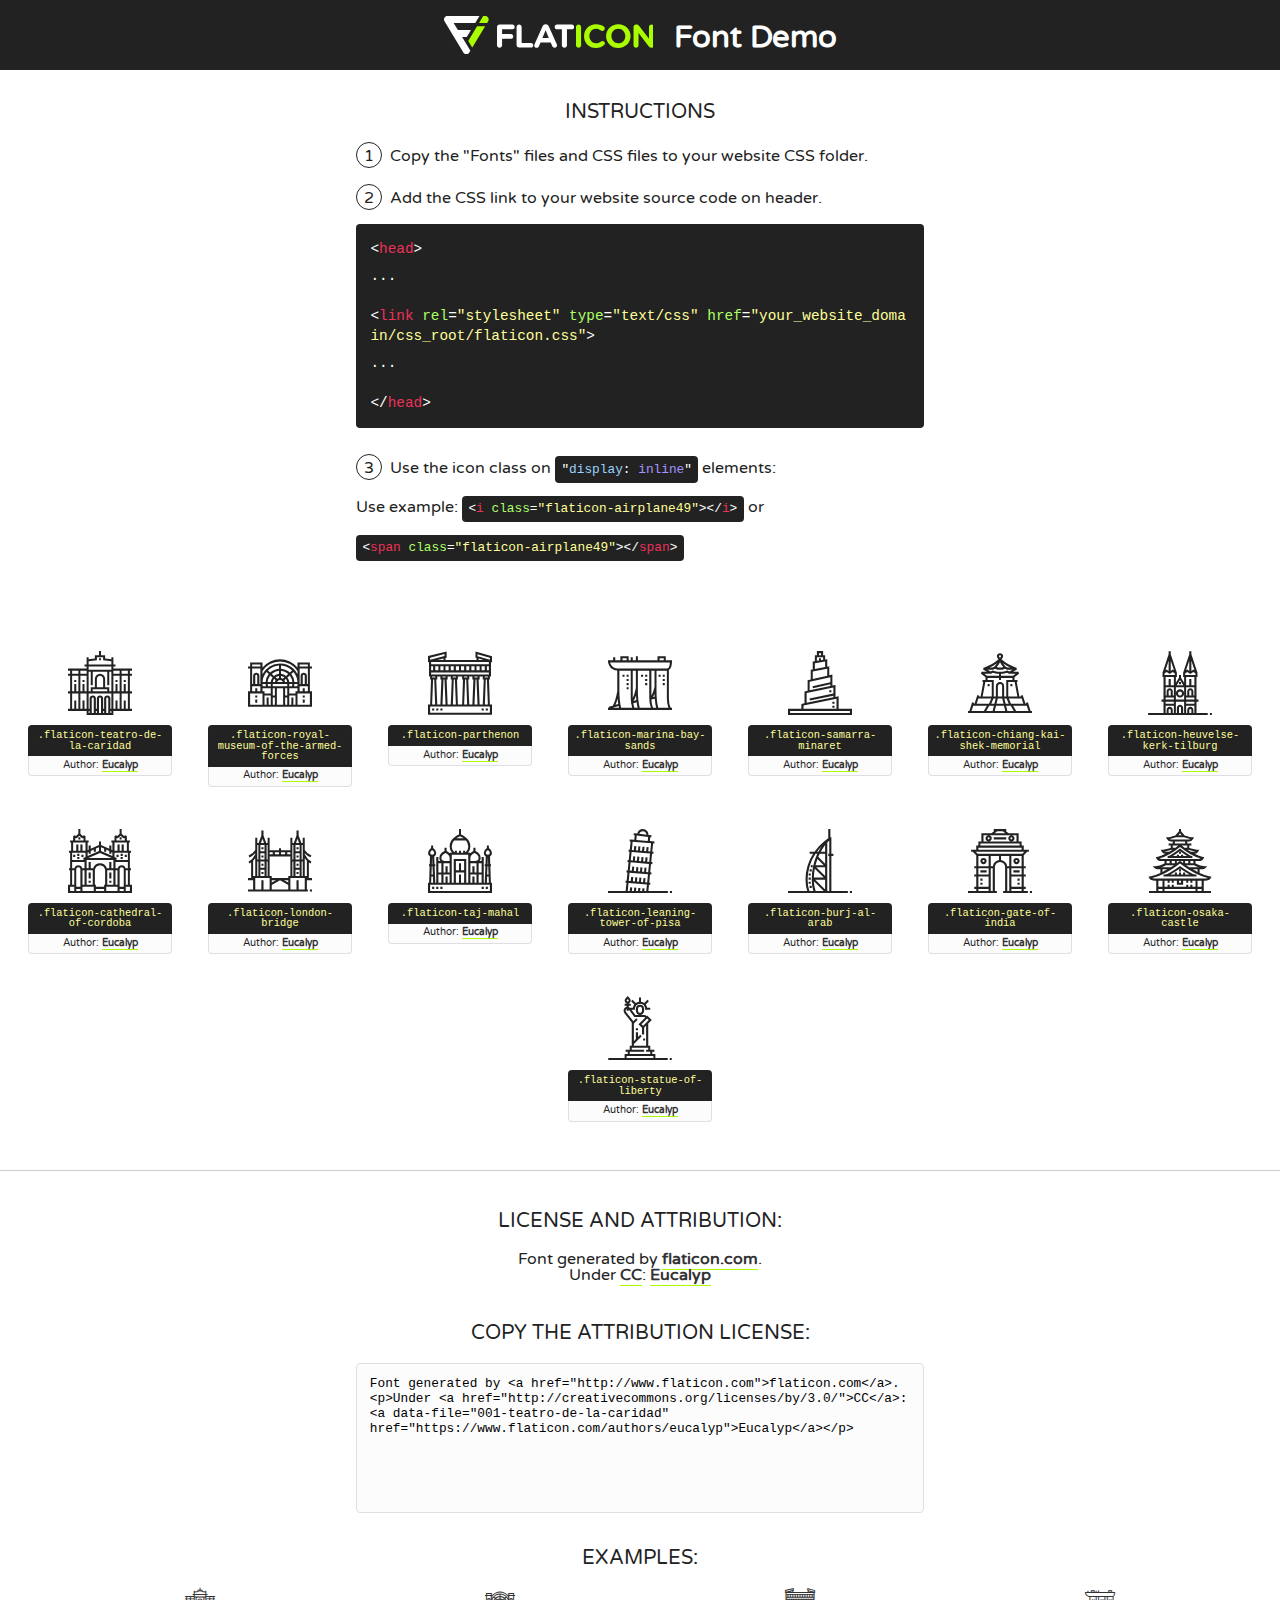
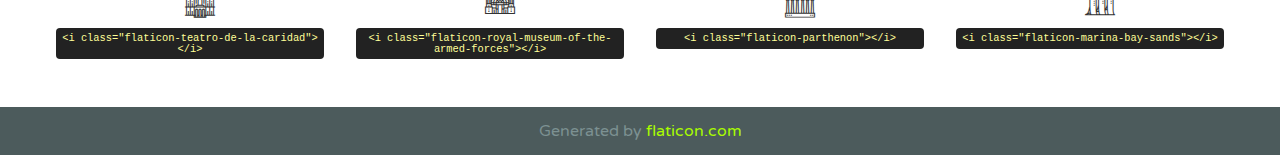
<file: assets/fonts/flaticon/font/flaticon.html>
<!DOCTYPE html>
<!--
  Flaticon icon font: Flaticon
  Creation date: 18/12/2017 13:29
-->
<html>
<!DOCTYPE html>
<html>

<head>
    <title>Flaticon WebFont</title>
    <link href="http://fonts.googleapis.com/css?family=Varela+Round" rel="stylesheet" type="text/css" />
    <link rel="stylesheet" type="text/css" href="flaticon.css">
    <meta charset="UTF-8">
    <style>
    html, body, div, span, applet, object, iframe,
    h1, h2, h3, h4, h5, h6, p, blockquote, pre,
    a, abbr, acronym, address, big, cite, code,
    del, dfn, em, img, ins, kbd, q, s, samp,
    small, strike, strong, sub, sup, tt, var,
    b, u, i, center,
    dl, dt, dd, ol, ul, li,
    fieldset, form, label, legend,
    table, caption, tbody, tfoot, thead, tr, th, td,
    article, aside, canvas, details, embed, 
    figure, figcaption, footer, header, hgroup, 
    menu, nav, output, ruby, section, summary,
    time, mark, audio, video {
        margin: 0;
        padding: 0;
        border: 0;
        font-size: 100%;
        font: inherit;
        vertical-align: baseline;
    }
    /* HTML5 display-role reset for older browsers */
    article, aside, details, figcaption, figure, 
    footer, header, hgroup, menu, nav, section {
        display: block;
    }
    body {
        line-height: 1;
    }
    ol, ul {
        list-style: none;
    }
    blockquote, q {
        quotes: none;
    }
    blockquote:before, blockquote:after,
    q:before, q:after {
        content: '';
        content: none;
    }
    table {
        border-collapse: collapse;
        border-spacing: 0;
    }
    body {
        font-family: 'Varela Round', Helvetica, Arial, sans-serif;
        font-size: 16px;
        color: #222;
    }
    a {
        color: #333;
        border-bottom: 1px solid #a9fd00;
        font-weight: bold;
        text-decoration: none;
    }
    * {
        -moz-box-sizing: border-box;
        -webkit-box-sizing: border-box;
        box-sizing: border-box;
        margin: 0;
        padding: 0;
    }
    [class^="flaticon-"]:before, [class*=" flaticon-"]:before, [class^="flaticon-"]:after, [class*=" flaticon-"]:after {
        font-family: Flaticon;
        font-size: 30px;
        font-style: normal;
        margin-left: 20px;
        color: #333;
    }
    .wrapper {
        max-width: 600px;
        margin: auto;
        padding: 0 1em;
    }
    .title {
        font-size: 1.25em;
        text-align: center;
        margin-bottom: 1em;
        text-transform: uppercase;
    }
    header {
        text-align: center;
        background-color: #222;
        color: #fff;
        padding: 1em;
    }
    header .logo {
        width: 210px;
        height: 38px;
        display: inline-block;
        vertical-align: middle;
        margin-right: 1em;
        border: none;
    }
    header strong {
        font-size: 1.95em;
        font-weight: bold;
        vertical-align: middle;
        margin-top: 5px;
        display: inline-block;
    }
    .demo {
        margin: 2em auto;
        line-height: 1.25em;
    }
    .demo ul li {
        margin-bottom: 1em;
    }
    .demo ul li .num {
        color: #222;
        border-radius: 20px;
        display: inline-block;
        width: 26px;
        padding: 3px;
        height: 26px;
        text-align: center;
        margin-right: 0.5em;
        border: 1px solid #222;
    }
    .demo ul li code {
        background-color: #222;
        border-radius: 4px;
        padding: 0.25em 0.5em;
        display: inline-block;
        color: #fff;
        font-family: Consolas,Monaco,Lucida Console,Liberation Mono,DejaVu Sans Mono,Bitstream Vera Sans Mono,Courier New, monospace;
        font-weight: lighter;
        margin-top: 1em;
        font-size: 0.8em;
        word-break: break-all;
    }
    .demo ul li code.big {
        padding: 1em;
        font-size: 0.9em;
    }
    .demo ul li code .red {
        color: #EF3159;
    }
    .demo ul li code .green {
        color: #ACFF65;
    }
    .demo ul li code .yellow {
        color: #FFFF99;
    }
    .demo ul li code .blue {
        color: #99D3FF;
    }
    .demo ul li code .purple {
        color: #A295FF;
    }
    .demo ul li code .dots {
        margin-top: 0.5em;
        display: block;
    }
    #glyphs {
        border-bottom: 1px solid #ccc;
        padding: 2em 0;
        text-align: center;
    }
    .glyph {
        display: inline-block;
        width: 9em;
        margin: 1em;
        text-align: center;
        vertical-align: top;
        background: #FFF;
    }
    .glyph .glyph-icon {
        padding: 10px;
        display: block;
        font-family:"Flaticon";
        font-size: 64px;
        line-height: 1;
    }
    .glyph .glyph-icon:before {
        font-size: 64px;
        color: #222;
        margin-left: 0;
    }
    .class-name {
        font-size: 0.65em;
        background-color: #222;
        color: #fff;
        border-radius: 4px 4px 0 0;
        padding: 0.5em;
        color: #FFFF99;
        font-family: Consolas,Monaco,Lucida Console,Liberation Mono,DejaVu Sans Mono,Bitstream Vera Sans Mono,Courier New, monospace;
    }
    .author-name {
        font-size: 0.6em;
        background-color: #fcfcfd;
        border: 1px solid #DEDEE4;
        border-top: 0;
        border-radius: 0 0 4px 4px;
        padding: 0.5em;
    }
    .class-name:last-child {
        font-size: 10px;
        color:#888;
    }
    .class-name:last-child a {
        font-size: 10px;
        color:#555;
    }
    .class-name:last-child a:hover {
        color:#a9fd00;
    }
    .glyph > input {
        display: block;
        width: 100px;
        margin: 5px auto;
        text-align: center;
        font-size: 12px;
        cursor: text;
    }
    .glyph > input.icon-input {
        font-family:"Flaticon";
        font-size: 16px;
        margin-bottom: 10px;
    }
    .attribution .title {
        margin-top: 2em;
    }
    .attribution textarea {
        background-color: #fcfcfd;
        padding: 1em;
        border: none;
        box-shadow: none;
        border: 1px solid #DEDEE4;
        border-radius: 4px;
        resize: none;
        width: 100%;
        height: 150px;
        font-size: 0.8em;
        font-family: Consolas,Monaco,Lucida Console,Liberation Mono,DejaVu Sans Mono,Bitstream Vera Sans Mono,Courier New, monospace;
        -webkit-appearance: none;
    }
    .iconsuse {
        margin: 2em auto;
        text-align: center;
        max-width: 1200px;
    }
    .iconsuse:after {
        content: '';
        display: table;
        clear: both;
    }
    .iconsuse .image {
        float: left;
        width: 25%;
        padding: 0 1em;
    }
    .iconsuse .image p {
        margin-bottom: 1em;
    }
    .iconsuse .image span {
        display: block;
        font-size: 0.65em;
        background-color: #222;
        color: #fff;
        border-radius: 4px;
        padding: 0.5em;
        color: #FFFF99;
        margin-top: 1em;
        font-family: Consolas,Monaco,Lucida Console,Liberation Mono,DejaVu Sans Mono,Bitstream Vera Sans Mono,Courier New, monospace;
    }
    #footer {
        text-align: center;
        background-color: #4C5B5C;
        color: #7c9192;
        padding: 1em;
    }
    #footer a {
        border: none;
        color: #a9fd00;
        font-weight: normal;
    }
    @media (max-width: 960px) {
        .iconsuse .image {
            width: 50%;
        }
    }
    @media (max-width: 560px) {
        .iconsuse .image {
            width: 100%;
        }
    }
    </style>
</head>

<body class="characters-off">

    <header>
        <a href="http://www.flaticon.com" target="_blank" class="logo">
            <svg version="1.1" xmlns="http://www.w3.org/2000/svg" xmlns:xlink="http://www.w3.org/1999/xlink" xmlns:a="http://ns.adobe.com/AdobeSVGViewerExtensions/3.0/" viewBox="0 0 560.875 102.036" enable-background="new 0 0 560.875 102.036" xml:space="preserve">
                <defs>
                </defs>
                <g>
                    <g class="letters">
                        <path fill="#ffffff" d="M141.596,29.675c0-3.777,2.985-6.767,6.764-6.767h34.438c3.426,0,6.15,2.728,6.15,6.15
                        c0,3.43-2.724,6.149-6.15,6.149h-27.674v13.091h23.719c3.429,0,6.151,2.724,6.151,6.15c0,3.43-2.723,6.149-6.151,6.149h-23.719
                        v17.574c0,3.773-2.986,6.761-6.764,6.761c-3.779,0-6.764-2.989-6.764-6.761V29.675z"></path>
                        <path fill="#ffffff" d="M193.844,29.149c0-3.781,2.985-6.767,6.764-6.767c3.776,0,6.763,2.985,6.763,6.767v42.957h25.039
                        c3.426,0,6.149,2.726,6.149,6.153c0,3.425-2.723,6.15-6.149,6.15h-31.802c-3.779,0-6.764-2.986-6.764-6.768V29.149z"></path>
                        <path fill="#ffffff" d="M241.891,75.71l21.438-48.407c1.492-3.341,4.215-5.357,7.906-5.357h0.792
                        c3.686,0,6.323,2.017,7.815,5.357l21.439,48.407c0.436,0.967,0.701,1.845,0.701,2.723c0,3.602-2.809,6.501-6.414,6.501
                        c-3.161,0-5.269-1.845-6.499-4.655l-4.132-9.661h-27.059l-4.301,10.102c-1.144,2.631-3.426,4.214-6.237,4.214
                        c-3.517,0-6.24-2.81-6.24-6.325C241.1,77.64,241.451,76.677,241.891,75.71z M279.932,58.666l-8.521-20.297l-8.526,20.297H279.932
                        z"></path>
                        <path fill="#ffffff" d="M314.864,35.387H301.86c-3.429,0-6.239-2.813-6.239-6.238c0-3.429,2.811-6.24,6.239-6.24h39.533
                        c3.426,0,6.237,2.811,6.237,6.24c0,3.425-2.811,6.238-6.237,6.238h-13.001v42.785c0,3.773-2.99,6.761-6.764,6.761
                        c-3.779,0-6.764-2.989-6.764-6.761V35.387z"></path>
                        <path fill="#A9FD00" d="M352.615,29.149c0-3.781,2.985-6.767,6.767-6.767c3.774,0,6.761,2.985,6.761,6.767v49.024
                        c0,3.773-2.987,6.761-6.761,6.761c-3.781,0-6.767-2.989-6.767-6.761V29.149z"></path>
                        <path fill="#A9FD00" d="M374.132,53.836v-0.179c0-17.481,13.178-31.801,32.065-31.801c9.22,0,15.459,2.458,20.557,6.238
                        c1.402,1.054,2.637,2.985,2.637,5.357c0,3.692-2.985,6.59-6.681,6.59c-1.845,0-3.071-0.702-4.044-1.319
                        c-3.776-2.813-7.729-4.393-12.562-4.393c-10.364,0-17.831,8.611-17.831,19.154v0.173c0,10.542,7.291,19.329,17.831,19.329
                        c5.715,0,9.492-1.756,13.359-4.834c1.049-0.874,2.458-1.491,4.039-1.491c3.429,0,6.325,2.813,6.325,6.236
                        c0,2.106-1.056,3.78-2.282,4.834c-5.539,4.834-12.036,7.733-21.878,7.733C387.572,85.464,374.132,71.493,374.132,53.836z"></path>
                        <path fill="#A9FD00" d="M433.009,53.836v-0.179c0-17.481,13.79-31.801,32.766-31.801c18.981,0,32.592,14.143,32.592,31.628v0.173
                        c0,17.483-13.785,31.807-32.769,31.807C446.625,85.464,433.009,71.32,433.009,53.836z M484.224,53.836v-0.179
                        c0-10.539-7.725-19.326-18.626-19.326c-10.893,0-18.449,8.611-18.449,19.154v0.173c0,10.542,7.73,19.329,18.626,19.329
                        C476.676,72.986,484.224,64.378,484.224,53.836z"></path>
                        <path fill="#A9FD00" d="M506.233,29.321c0-3.774,2.99-6.763,6.767-6.763h1.401c3.252,0,5.183,1.583,7.029,3.953l26.093,34.265
                        V29.059c0-3.692,2.99-6.677,6.681-6.677c3.683,0,6.671,2.985,6.671,6.677v48.934c0,3.78-2.987,6.765-6.764,6.765h-0.436
                        c-3.257,0-5.188-1.581-7.034-3.953l-27.056-35.492v32.944c0,3.687-2.985,6.676-6.678,6.676c-3.683,0-6.673-2.989-6.673-6.676
                        V29.321z"></path>
                    </g>
                    <g class="insignia">
                        <path fill="#ffffff" d="M48.372,56.137h12.517l11.156-18.537H37.186L25.688,18.539h57.825L94.668,0H9.271
                        C5.925,0,2.842,1.801,1.198,4.716c-1.644,2.907-1.593,6.482,0.134,9.343l50.38,83.501c1.678,2.781,4.689,4.476,7.938,4.476
                        c3.246,0,6.257-1.695,7.935-4.476l2.898-4.804L48.372,56.137z"></path>
                        <g class="i">
                            <path fill="#A9FD00" d="M93.575,18.539h0.031v0.004l21.652,0.004l2.705-4.488c1.727-2.861,1.778-6.436,0.133-9.343
                            C116.454,1.801,113.371,0,110.026,0h-5.294L93.575,18.539z"></path>
                            <polygon fill="#A9FD00" points="88.291,27.356 64.725,66.486 75.519,84.404 109.942,27.356"></polygon>
                        </g>
                    </g>
                </g>
            </svg>
        </a>
        <strong>Font Demo</strong>
    </header>


    <section class="demo wrapper">

        <p class="title">Instructions</p>

        <ul>
            <li>
                <span class="num">1</span>Copy the "Fonts" files and CSS files to your website CSS folder.
            </li>
            <li>
                <span class="num">2</span>Add the CSS link to your website source code on header.
                <code class="big">
                    &lt;<span class="red">head</span>&gt;
                    <br/><span class="dots">...</span>
                    <br/>&lt;<span class="red">link</span> <span class="green">rel</span>=<span class="yellow">"stylesheet"</span> <span class="green">type</span>=<span class="yellow">"text/css"</span> <span class="green">href</span>=<span class="yellow">"your_website_domain/css_root/flaticon.css"</span>&gt;
                    <br/><span class="dots">...</span>
                    <br/>&lt;/<span class="red">head</span>&gt;
                </code>
            </li>

            <li>
                <p>
                    <span class="num">3</span>Use the icon class on <code>"<span class="blue">display</span>:<span class="purple"> inline</span>"</code> elements:
                    <br />
                    Use example: <code>&lt;<span class="red">i</span> <span class="green">class</span>=<span class="yellow">&quot;flaticon-airplane49&quot;</span>&gt;&lt;/<span class="red">i</span>&gt;</code> or <code>&lt;<span class="red">span</span> <span class="green">class</span>=<span class="yellow">&quot;flaticon-airplane49&quot;</span>&gt;&lt;/<span class="red">span</span>&gt;</code>
            </li>
        </ul>

    </section>




   <section id="glyphs">          
    
      
        <div class="glyph"><div class="glyph-icon flaticon-teatro-de-la-caridad"></div>
            <div class="class-name">.flaticon-teatro-de-la-caridad</div>
            <div class="author-name">Author: <a data-file="001-teatro-de-la-caridad" href="https://www.flaticon.com/authors/eucalyp">Eucalyp</a> </div> 
        </div>        
        
        <div class="glyph"><div class="glyph-icon flaticon-royal-museum-of-the-armed-forces"></div>
            <div class="class-name">.flaticon-royal-museum-of-the-armed-forces</div>
            <div class="author-name">Author: <a data-file="002-royal-museum-of-the-armed-forces" href="https://www.flaticon.com/authors/eucalyp">Eucalyp</a> </div> 
        </div>        
        
        <div class="glyph"><div class="glyph-icon flaticon-parthenon"></div>
            <div class="class-name">.flaticon-parthenon</div>
            <div class="author-name">Author: <a data-file="003-parthenon" href="https://www.flaticon.com/authors/eucalyp">Eucalyp</a> </div> 
        </div>        
        
        <div class="glyph"><div class="glyph-icon flaticon-marina-bay-sands"></div>
            <div class="class-name">.flaticon-marina-bay-sands</div>
            <div class="author-name">Author: <a data-file="004-marina-bay-sands" href="https://www.flaticon.com/authors/eucalyp">Eucalyp</a> </div> 
        </div>        
        
        <div class="glyph"><div class="glyph-icon flaticon-samarra-minaret"></div>
            <div class="class-name">.flaticon-samarra-minaret</div>
            <div class="author-name">Author: <a data-file="005-samarra-minaret" href="https://www.flaticon.com/authors/eucalyp">Eucalyp</a> </div> 
        </div>        
        
        <div class="glyph"><div class="glyph-icon flaticon-chiang-kai-shek-memorial"></div>
            <div class="class-name">.flaticon-chiang-kai-shek-memorial</div>
            <div class="author-name">Author: <a data-file="006-chiang-kai-shek-memorial" href="https://www.flaticon.com/authors/eucalyp">Eucalyp</a> </div> 
        </div>        
        
        <div class="glyph"><div class="glyph-icon flaticon-heuvelse-kerk-tilburg"></div>
            <div class="class-name">.flaticon-heuvelse-kerk-tilburg</div>
            <div class="author-name">Author: <a data-file="007-heuvelse-kerk-tilburg" href="https://www.flaticon.com/authors/eucalyp">Eucalyp</a> </div> 
        </div>        
        
        <div class="glyph"><div class="glyph-icon flaticon-cathedral-of-cordoba"></div>
            <div class="class-name">.flaticon-cathedral-of-cordoba</div>
            <div class="author-name">Author: <a data-file="008-cathedral-of-cordoba" href="https://www.flaticon.com/authors/eucalyp">Eucalyp</a> </div> 
        </div>        
        
        <div class="glyph"><div class="glyph-icon flaticon-london-bridge"></div>
            <div class="class-name">.flaticon-london-bridge</div>
            <div class="author-name">Author: <a data-file="009-london-bridge" href="https://www.flaticon.com/authors/eucalyp">Eucalyp</a> </div> 
        </div>        
        
        <div class="glyph"><div class="glyph-icon flaticon-taj-mahal"></div>
            <div class="class-name">.flaticon-taj-mahal</div>
            <div class="author-name">Author: <a data-file="010-taj-mahal" href="https://www.flaticon.com/authors/eucalyp">Eucalyp</a> </div> 
        </div>        
        
        <div class="glyph"><div class="glyph-icon flaticon-leaning-tower-of-pisa"></div>
            <div class="class-name">.flaticon-leaning-tower-of-pisa</div>
            <div class="author-name">Author: <a data-file="011-leaning-tower-of-pisa" href="https://www.flaticon.com/authors/eucalyp">Eucalyp</a> </div> 
        </div>        
        
        <div class="glyph"><div class="glyph-icon flaticon-burj-al-arab"></div>
            <div class="class-name">.flaticon-burj-al-arab</div>
            <div class="author-name">Author: <a data-file="012-burj-al-arab" href="https://www.flaticon.com/authors/eucalyp">Eucalyp</a> </div> 
        </div>        
        
        <div class="glyph"><div class="glyph-icon flaticon-gate-of-india"></div>
            <div class="class-name">.flaticon-gate-of-india</div>
            <div class="author-name">Author: <a data-file="013-gate-of-india" href="https://www.flaticon.com/authors/eucalyp">Eucalyp</a> </div> 
        </div>        
        
        <div class="glyph"><div class="glyph-icon flaticon-osaka-castle"></div>
            <div class="class-name">.flaticon-osaka-castle</div>
            <div class="author-name">Author: <a data-file="014-osaka-castle" href="https://www.flaticon.com/authors/eucalyp">Eucalyp</a> </div> 
        </div>        
        
        <div class="glyph"><div class="glyph-icon flaticon-statue-of-liberty"></div>
            <div class="class-name">.flaticon-statue-of-liberty</div>
            <div class="author-name">Author: <a data-file="015-statue-of-liberty" href="https://www.flaticon.com/authors/eucalyp">Eucalyp</a> </div> 
        </div>        
        

    </section>



    <section class="attribution wrapper"   style="text-align:center;">

      <div class="title">License and attribution:</div><div class="attrDiv">Font generated by <a href="http://www.flaticon.com">flaticon.com</a>. <div><p>Under <a href="http://creativecommons.org/licenses/by/3.0/">CC</a>: <a data-file="001-teatro-de-la-caridad" href="https://www.flaticon.com/authors/eucalyp">Eucalyp</a></p>  </div>
      </div>
      <div class="title">Copy the Attribution License:</div>

    <textarea onclick="this.focus();this.select();">Font generated by &lt;a href=&quot;http://www.flaticon.com&quot;&gt;flaticon.com&lt;/a&gt;. <p>Under <a href="http://creativecommons.org/licenses/by/3.0/">CC</a>: <a data-file="001-teatro-de-la-caridad" href="https://www.flaticon.com/authors/eucalyp">Eucalyp</a></p>  
     </textarea>

    </section>

    <section class="iconsuse">

          <div class="title">Examples:</div>            
             
            <div class="image">
                <p>
                    <i class="glyph-icon flaticon-teatro-de-la-caridad"></i> 
                    <span>&lt;i class=&quot;flaticon-teatro-de-la-caridad&quot;&gt;&lt;/i&gt;</span>
                </p>
            </div>
            
            <div class="image">
                <p>
                    <i class="glyph-icon flaticon-royal-museum-of-the-armed-forces"></i> 
                    <span>&lt;i class=&quot;flaticon-royal-museum-of-the-armed-forces&quot;&gt;&lt;/i&gt;</span>
                </p>
            </div>
            
            <div class="image">
                <p>
                    <i class="glyph-icon flaticon-parthenon"></i> 
                    <span>&lt;i class=&quot;flaticon-parthenon&quot;&gt;&lt;/i&gt;</span>
                </p>
            </div>
            
            <div class="image">
                <p>
                    <i class="glyph-icon flaticon-marina-bay-sands"></i> 
                    <span>&lt;i class=&quot;flaticon-marina-bay-sands&quot;&gt;&lt;/i&gt;</span>
                </p>
            </div>
                       
        </div>
                            
    </section>

<div id="footer">
    <div>Generated by <a href="http://www.flaticon.com">flaticon.com</a>
    </div>
</div>



</body>
</html>
</file>
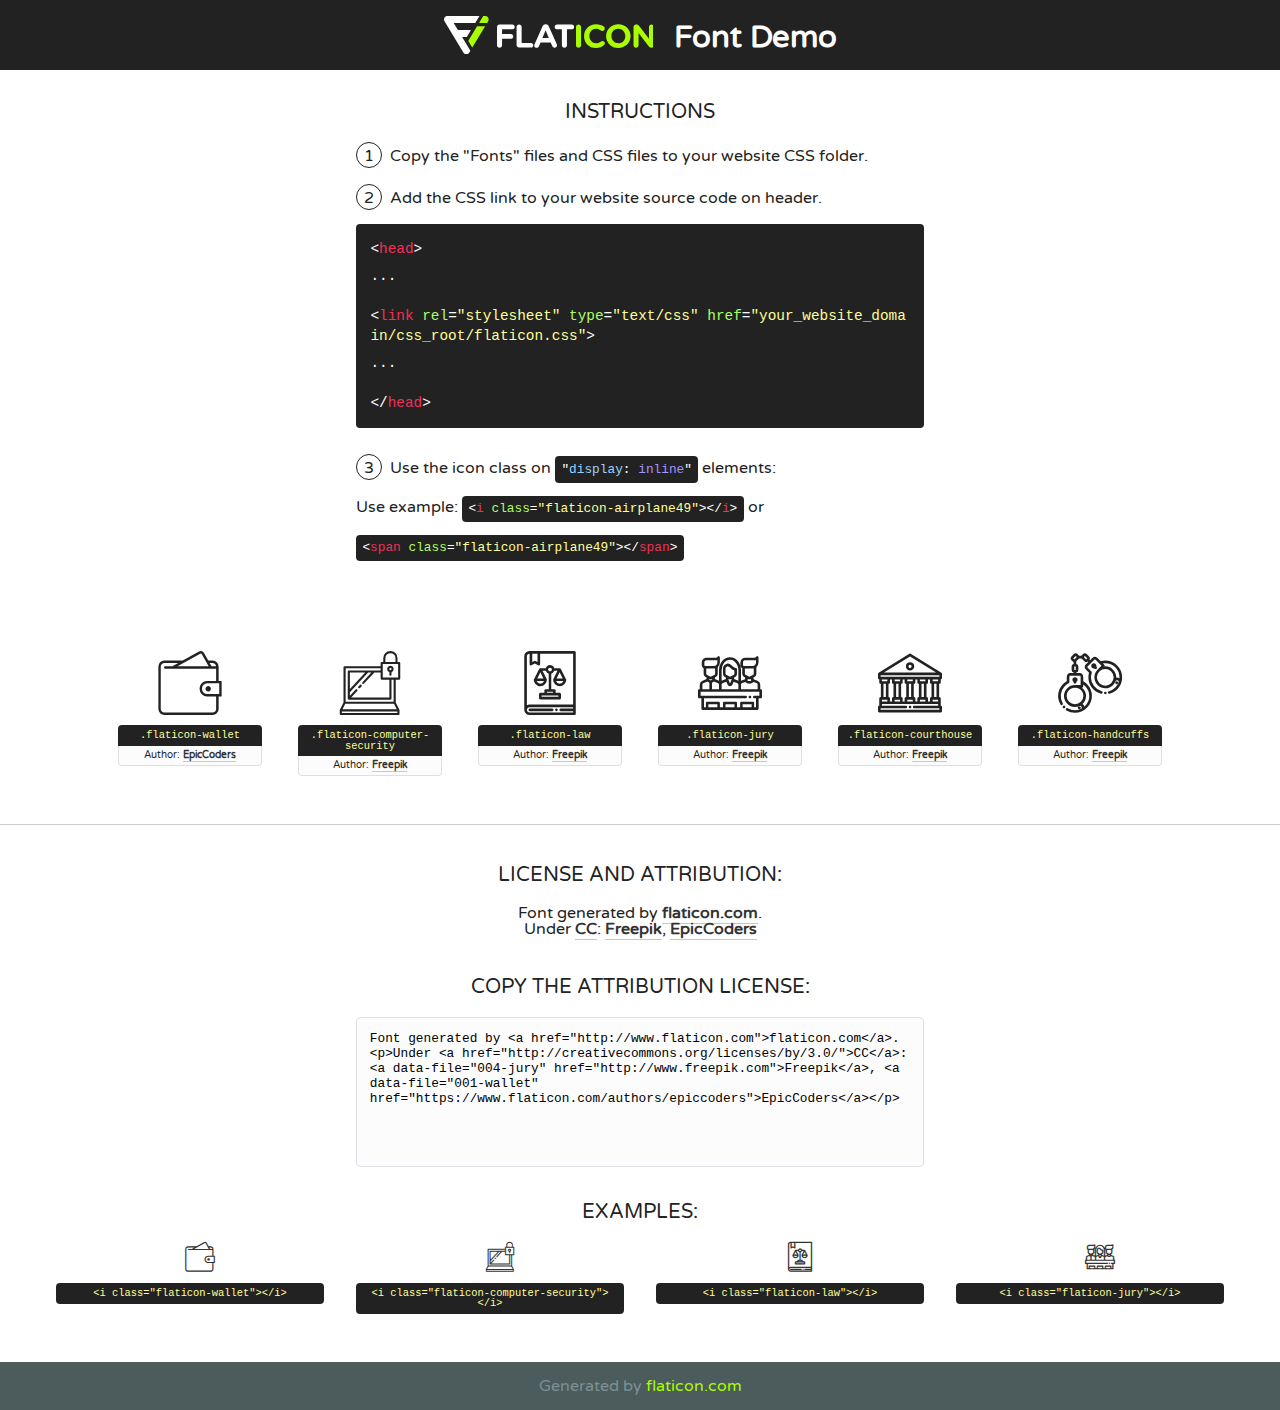
<file: assets/fonts/law-icons/font/flaticon.html>
<!DOCTYPE html>
<!--
  Flaticon icon font: Flaticon
  Creation date: 13/09/2017 10:02
-->
<html>
<!DOCTYPE html>
<html>

<head>
    <title>Flaticon WebFont</title>
    <link href="http://fonts.googleapis.com/css?family=Varela+Round" rel="stylesheet" type="text/css" />
    <link rel="stylesheet" type="text/css" href="flaticon.css">
    <meta charset="UTF-8">
    <style>
    html, body, div, span, applet, object, iframe,
    h1, h2, h3, h4, h5, h6, p, blockquote, pre,
    a, abbr, acronym, address, big, cite, code,
    del, dfn, em, img, ins, kbd, q, s, samp,
    small, strike, strong, sub, sup, tt, var,
    b, u, i, center,
    dl, dt, dd, ol, ul, li,
    fieldset, form, label, legend,
    table, caption, tbody, tfoot, thead, tr, th, td,
    article, aside, canvas, details, embed, 
    figure, figcaption, footer, header, hgroup, 
    menu, nav, output, ruby, section, summary,
    time, mark, audio, video {
        margin: 0;
        padding: 0;
        border: 0;
        font-size: 100%;
        font: inherit;
        vertical-align: baseline;
    }
    /* HTML5 display-role reset for older browsers */
    article, aside, details, figcaption, figure, 
    footer, header, hgroup, menu, nav, section {
        display: block;
    }
    body {
        line-height: 1;
    }
    ol, ul {
        list-style: none;
    }
    blockquote, q {
        quotes: none;
    }
    blockquote:before, blockquote:after,
    q:before, q:after {
        content: '';
        content: none;
    }
    table {
        border-collapse: collapse;
        border-spacing: 0;
    }
    body {
        font-family: 'Varela Round', Helvetica, Arial, sans-serif;
        font-size: 16px;
        color: #222;
    }
    a {
        color: #333;
        border-bottom: 1px solid #a9fd00;
        font-weight: bold;
        text-decoration: none;
    }
    * {
        -moz-box-sizing: border-box;
        -webkit-box-sizing: border-box;
        box-sizing: border-box;
        margin: 0;
        padding: 0;
    }
    [class^="flaticon-"]:before, [class*=" flaticon-"]:before, [class^="flaticon-"]:after, [class*=" flaticon-"]:after {
        font-family: Flaticon;
        font-size: 30px;
        font-style: normal;
        margin-left: 20px;
        color: #333;
    }
    .wrapper {
        max-width: 600px;
        margin: auto;
        padding: 0 1em;
    }
    .title {
        font-size: 1.25em;
        text-align: center;
        margin-bottom: 1em;
        text-transform: uppercase;
    }
    header {
        text-align: center;
        background-color: #222;
        color: #fff;
        padding: 1em;
    }
    header .logo {
        width: 210px;
        height: 38px;
        display: inline-block;
        vertical-align: middle;
        margin-right: 1em;
        border: none;
    }
    header strong {
        font-size: 1.95em;
        font-weight: bold;
        vertical-align: middle;
        margin-top: 5px;
        display: inline-block;
    }
    .demo {
        margin: 2em auto;
        line-height: 1.25em;
    }
    .demo ul li {
        margin-bottom: 1em;
    }
    .demo ul li .num {
        color: #222;
        border-radius: 20px;
        display: inline-block;
        width: 26px;
        padding: 3px;
        height: 26px;
        text-align: center;
        margin-right: 0.5em;
        border: 1px solid #222;
    }
    .demo ul li code {
        background-color: #222;
        border-radius: 4px;
        padding: 0.25em 0.5em;
        display: inline-block;
        color: #fff;
        font-family: Consolas,Monaco,Lucida Console,Liberation Mono,DejaVu Sans Mono,Bitstream Vera Sans Mono,Courier New, monospace;
        font-weight: lighter;
        margin-top: 1em;
        font-size: 0.8em;
        word-break: break-all;
    }
    .demo ul li code.big {
        padding: 1em;
        font-size: 0.9em;
    }
    .demo ul li code .red {
        color: #EF3159;
    }
    .demo ul li code .green {
        color: #ACFF65;
    }
    .demo ul li code .yellow {
        color: #FFFF99;
    }
    .demo ul li code .blue {
        color: #99D3FF;
    }
    .demo ul li code .purple {
        color: #A295FF;
    }
    .demo ul li code .dots {
        margin-top: 0.5em;
        display: block;
    }
    #glyphs {
        border-bottom: 1px solid #ccc;
        padding: 2em 0;
        text-align: center;
    }
    .glyph {
        display: inline-block;
        width: 9em;
        margin: 1em;
        text-align: center;
        vertical-align: top;
        background: #FFF;
    }
    .glyph .glyph-icon {
        padding: 10px;
        display: block;
        font-family:"Flaticon";
        font-size: 64px;
        line-height: 1;
    }
    .glyph .glyph-icon:before {
        font-size: 64px;
        color: #222;
        margin-left: 0;
    }
    .class-name {
        font-size: 0.65em;
        background-color: #222;
        color: #fff;
        border-radius: 4px 4px 0 0;
        padding: 0.5em;
        color: #FFFF99;
        font-family: Consolas,Monaco,Lucida Console,Liberation Mono,DejaVu Sans Mono,Bitstream Vera Sans Mono,Courier New, monospace;
    }
    .author-name {
        font-size: 0.6em;
        background-color: #fcfcfd;
        border: 1px solid #DEDEE4;
        border-top: 0;
        border-radius: 0 0 4px 4px;
        padding: 0.5em;
    }
    .class-name:last-child {
        font-size: 10px;
        color:#888;
    }
    .class-name:last-child a {
        font-size: 10px;
        color:#555;
    }
    .class-name:last-child a:hover {
        color:#a9fd00;
    }
    .glyph > input {
        display: block;
        width: 100px;
        margin: 5px auto;
        text-align: center;
        font-size: 12px;
        cursor: text;
    }
    .glyph > input.icon-input {
        font-family:"Flaticon";
        font-size: 16px;
        margin-bottom: 10px;
    }
    .attribution .title {
        margin-top: 2em;
    }
    .attribution textarea {
        background-color: #fcfcfd;
        padding: 1em;
        border: none;
        box-shadow: none;
        border: 1px solid #DEDEE4;
        border-radius: 4px;
        resize: none;
        width: 100%;
        height: 150px;
        font-size: 0.8em;
        font-family: Consolas,Monaco,Lucida Console,Liberation Mono,DejaVu Sans Mono,Bitstream Vera Sans Mono,Courier New, monospace;
        -webkit-appearance: none;
    }
    .iconsuse {
        margin: 2em auto;
        text-align: center;
        max-width: 1200px;
    }
    .iconsuse:after {
        content: '';
        display: table;
        clear: both;
    }
    .iconsuse .image {
        float: left;
        width: 25%;
        padding: 0 1em;
    }
    .iconsuse .image p {
        margin-bottom: 1em;
    }
    .iconsuse .image span {
        display: block;
        font-size: 0.65em;
        background-color: #222;
        color: #fff;
        border-radius: 4px;
        padding: 0.5em;
        color: #FFFF99;
        margin-top: 1em;
        font-family: Consolas,Monaco,Lucida Console,Liberation Mono,DejaVu Sans Mono,Bitstream Vera Sans Mono,Courier New, monospace;
    }
    #footer {
        text-align: center;
        background-color: #4C5B5C;
        color: #7c9192;
        padding: 1em;
    }
    #footer a {
        border: none;
        color: #a9fd00;
        font-weight: normal;
    }
    @media (max-width: 960px) {
        .iconsuse .image {
            width: 50%;
        }
    }
    @media (max-width: 560px) {
        .iconsuse .image {
            width: 100%;
        }
    }
    </style>
</head>

<body class="characters-off">

    <header>
        <a href="http://www.flaticon.com" target="_blank" class="logo">
            <svg version="1.1" xmlns="http://www.w3.org/2000/svg" xmlns:xlink="http://www.w3.org/1999/xlink" xmlns:a="http://ns.adobe.com/AdobeSVGViewerExtensions/3.0/" viewBox="0 0 560.875 102.036" enable-background="new 0 0 560.875 102.036" xml:space="preserve">
                <defs>
                </defs>
                <g>
                    <g class="letters">
                        <path fill="#ffffff" d="M141.596,29.675c0-3.777,2.985-6.767,6.764-6.767h34.438c3.426,0,6.15,2.728,6.15,6.15
                        c0,3.43-2.724,6.149-6.15,6.149h-27.674v13.091h23.719c3.429,0,6.151,2.724,6.151,6.15c0,3.43-2.723,6.149-6.151,6.149h-23.719
                        v17.574c0,3.773-2.986,6.761-6.764,6.761c-3.779,0-6.764-2.989-6.764-6.761V29.675z"></path>
                        <path fill="#ffffff" d="M193.844,29.149c0-3.781,2.985-6.767,6.764-6.767c3.776,0,6.763,2.985,6.763,6.767v42.957h25.039
                        c3.426,0,6.149,2.726,6.149,6.153c0,3.425-2.723,6.15-6.149,6.15h-31.802c-3.779,0-6.764-2.986-6.764-6.768V29.149z"></path>
                        <path fill="#ffffff" d="M241.891,75.71l21.438-48.407c1.492-3.341,4.215-5.357,7.906-5.357h0.792
                        c3.686,0,6.323,2.017,7.815,5.357l21.439,48.407c0.436,0.967,0.701,1.845,0.701,2.723c0,3.602-2.809,6.501-6.414,6.501
                        c-3.161,0-5.269-1.845-6.499-4.655l-4.132-9.661h-27.059l-4.301,10.102c-1.144,2.631-3.426,4.214-6.237,4.214
                        c-3.517,0-6.24-2.81-6.24-6.325C241.1,77.64,241.451,76.677,241.891,75.71z M279.932,58.666l-8.521-20.297l-8.526,20.297H279.932
                        z"></path>
                        <path fill="#ffffff" d="M314.864,35.387H301.86c-3.429,0-6.239-2.813-6.239-6.238c0-3.429,2.811-6.24,6.239-6.24h39.533
                        c3.426,0,6.237,2.811,6.237,6.24c0,3.425-2.811,6.238-6.237,6.238h-13.001v42.785c0,3.773-2.99,6.761-6.764,6.761
                        c-3.779,0-6.764-2.989-6.764-6.761V35.387z"></path>
                        <path fill="#A9FD00" d="M352.615,29.149c0-3.781,2.985-6.767,6.767-6.767c3.774,0,6.761,2.985,6.761,6.767v49.024
                        c0,3.773-2.987,6.761-6.761,6.761c-3.781,0-6.767-2.989-6.767-6.761V29.149z"></path>
                        <path fill="#A9FD00" d="M374.132,53.836v-0.179c0-17.481,13.178-31.801,32.065-31.801c9.22,0,15.459,2.458,20.557,6.238
                        c1.402,1.054,2.637,2.985,2.637,5.357c0,3.692-2.985,6.59-6.681,6.59c-1.845,0-3.071-0.702-4.044-1.319
                        c-3.776-2.813-7.729-4.393-12.562-4.393c-10.364,0-17.831,8.611-17.831,19.154v0.173c0,10.542,7.291,19.329,17.831,19.329
                        c5.715,0,9.492-1.756,13.359-4.834c1.049-0.874,2.458-1.491,4.039-1.491c3.429,0,6.325,2.813,6.325,6.236
                        c0,2.106-1.056,3.78-2.282,4.834c-5.539,4.834-12.036,7.733-21.878,7.733C387.572,85.464,374.132,71.493,374.132,53.836z"></path>
                        <path fill="#A9FD00" d="M433.009,53.836v-0.179c0-17.481,13.79-31.801,32.766-31.801c18.981,0,32.592,14.143,32.592,31.628v0.173
                        c0,17.483-13.785,31.807-32.769,31.807C446.625,85.464,433.009,71.32,433.009,53.836z M484.224,53.836v-0.179
                        c0-10.539-7.725-19.326-18.626-19.326c-10.893,0-18.449,8.611-18.449,19.154v0.173c0,10.542,7.73,19.329,18.626,19.329
                        C476.676,72.986,484.224,64.378,484.224,53.836z"></path>
                        <path fill="#A9FD00" d="M506.233,29.321c0-3.774,2.99-6.763,6.767-6.763h1.401c3.252,0,5.183,1.583,7.029,3.953l26.093,34.265
                        V29.059c0-3.692,2.99-6.677,6.681-6.677c3.683,0,6.671,2.985,6.671,6.677v48.934c0,3.78-2.987,6.765-6.764,6.765h-0.436
                        c-3.257,0-5.188-1.581-7.034-3.953l-27.056-35.492v32.944c0,3.687-2.985,6.676-6.678,6.676c-3.683,0-6.673-2.989-6.673-6.676
                        V29.321z"></path>
                    </g>
                    <g class="insignia">
                        <path fill="#ffffff" d="M48.372,56.137h12.517l11.156-18.537H37.186L25.688,18.539h57.825L94.668,0H9.271
                        C5.925,0,2.842,1.801,1.198,4.716c-1.644,2.907-1.593,6.482,0.134,9.343l50.38,83.501c1.678,2.781,4.689,4.476,7.938,4.476
                        c3.246,0,6.257-1.695,7.935-4.476l2.898-4.804L48.372,56.137z"></path>
                        <g class="i">
                            <path fill="#A9FD00" d="M93.575,18.539h0.031v0.004l21.652,0.004l2.705-4.488c1.727-2.861,1.778-6.436,0.133-9.343
                            C116.454,1.801,113.371,0,110.026,0h-5.294L93.575,18.539z"></path>
                            <polygon fill="#A9FD00" points="88.291,27.356 64.725,66.486 75.519,84.404 109.942,27.356"></polygon>
                        </g>
                    </g>
                </g>
            </svg>
        </a>
        <strong>Font Demo</strong>
    </header>


    <section class="demo wrapper">

        <p class="title">Instructions</p>

        <ul>
            <li>
                <span class="num">1</span>Copy the "Fonts" files and CSS files to your website CSS folder.
            </li>
            <li>
                <span class="num">2</span>Add the CSS link to your website source code on header.
                <code class="big">
                    &lt;<span class="red">head</span>&gt;
                    <br/><span class="dots">...</span>
                    <br/>&lt;<span class="red">link</span> <span class="green">rel</span>=<span class="yellow">"stylesheet"</span> <span class="green">type</span>=<span class="yellow">"text/css"</span> <span class="green">href</span>=<span class="yellow">"your_website_domain/css_root/flaticon.css"</span>&gt;
                    <br/><span class="dots">...</span>
                    <br/>&lt;/<span class="red">head</span>&gt;
                </code>
            </li>

            <li>
                <p>
                    <span class="num">3</span>Use the icon class on <code>"<span class="blue">display</span>:<span class="purple"> inline</span>"</code> elements:
                    <br />
                    Use example: <code>&lt;<span class="red">i</span> <span class="green">class</span>=<span class="yellow">&quot;flaticon-airplane49&quot;</span>&gt;&lt;/<span class="red">i</span>&gt;</code> or <code>&lt;<span class="red">span</span> <span class="green">class</span>=<span class="yellow">&quot;flaticon-airplane49&quot;</span>&gt;&lt;/<span class="red">span</span>&gt;</code>
            </li>
        </ul>

    </section>




   <section id="glyphs">          
    
      
        <div class="glyph"><div class="glyph-icon flaticon-wallet"></div>
            <div class="class-name">.flaticon-wallet</div>
            <div class="author-name">Author: <a data-file="001-wallet" href="https://www.flaticon.com/authors/epiccoders">EpicCoders</a> </div> 
        </div>        
        
        <div class="glyph"><div class="glyph-icon flaticon-computer-security"></div>
            <div class="class-name">.flaticon-computer-security</div>
            <div class="author-name">Author: <a data-file="002-computer-security" href="http://www.freepik.com">Freepik</a> </div> 
        </div>        
        
        <div class="glyph"><div class="glyph-icon flaticon-law"></div>
            <div class="class-name">.flaticon-law</div>
            <div class="author-name">Author: <a data-file="003-law" href="http://www.freepik.com">Freepik</a> </div> 
        </div>        
        
        <div class="glyph"><div class="glyph-icon flaticon-jury"></div>
            <div class="class-name">.flaticon-jury</div>
            <div class="author-name">Author: <a data-file="004-jury" href="http://www.freepik.com">Freepik</a> </div> 
        </div>        
        
        <div class="glyph"><div class="glyph-icon flaticon-courthouse"></div>
            <div class="class-name">.flaticon-courthouse</div>
            <div class="author-name">Author: <a data-file="005-courthouse" href="http://www.freepik.com">Freepik</a> </div> 
        </div>        
        
        <div class="glyph"><div class="glyph-icon flaticon-handcuffs"></div>
            <div class="class-name">.flaticon-handcuffs</div>
            <div class="author-name">Author: <a data-file="006-handcuffs" href="http://www.freepik.com">Freepik</a> </div> 
        </div>        
        

    </section>



    <section class="attribution wrapper"   style="text-align:center;">

      <div class="title">License and attribution:</div><div class="attrDiv">Font generated by <a href="http://www.flaticon.com">flaticon.com</a>. <div><p>Under <a href="http://creativecommons.org/licenses/by/3.0/">CC</a>: <a data-file="004-jury" href="http://www.freepik.com">Freepik</a>, <a data-file="001-wallet" href="https://www.flaticon.com/authors/epiccoders">EpicCoders</a></p>  </div>
      </div>
      <div class="title">Copy the Attribution License:</div>

    <textarea onclick="this.focus();this.select();">Font generated by &lt;a href=&quot;http://www.flaticon.com&quot;&gt;flaticon.com&lt;/a&gt;. <p>Under <a href="http://creativecommons.org/licenses/by/3.0/">CC</a>: <a data-file="004-jury" href="http://www.freepik.com">Freepik</a>, <a data-file="001-wallet" href="https://www.flaticon.com/authors/epiccoders">EpicCoders</a></p>  
     </textarea>

    </section>

    <section class="iconsuse">

          <div class="title">Examples:</div>            
             
            <div class="image">
                <p>
                    <i class="glyph-icon flaticon-wallet"></i> 
                    <span>&lt;i class=&quot;flaticon-wallet&quot;&gt;&lt;/i&gt;</span>
                </p>
            </div>
            
            <div class="image">
                <p>
                    <i class="glyph-icon flaticon-computer-security"></i> 
                    <span>&lt;i class=&quot;flaticon-computer-security&quot;&gt;&lt;/i&gt;</span>
                </p>
            </div>
            
            <div class="image">
                <p>
                    <i class="glyph-icon flaticon-law"></i> 
                    <span>&lt;i class=&quot;flaticon-law&quot;&gt;&lt;/i&gt;</span>
                </p>
            </div>
            
            <div class="image">
                <p>
                    <i class="glyph-icon flaticon-jury"></i> 
                    <span>&lt;i class=&quot;flaticon-jury&quot;&gt;&lt;/i&gt;</span>
                </p>
            </div>
                       
        </div>
                            
    </section>

<div id="footer">
    <div>Generated by <a href="http://www.flaticon.com">flaticon.com</a>
    </div>
</div>



</body>
</html>
</file>
<file: assets/fonts/flaticon/font/flaticon.css>
/*
  	Flaticon icon font: Flaticon
  	Creation date: 18/12/2017 13:29
  	*/

@font-face {
  font-family: "Flaticon";
  src: url("Flaticon.eot");
  src: url("Flaticon.eot?#iefix") format("embedded-opentype"),
       url("Flaticon.woff") format("woff"),
       url("Flaticon.ttf") format("truetype"),
       url("Flaticon.svg#Flaticon") format("svg");
  font-weight: normal;
  font-style: normal;
}

@media screen and (-webkit-min-device-pixel-ratio:0) {
  @font-face {
    font-family: "Flaticon";
    src: url("Flaticon.svg#Flaticon") format("svg");
  }
}

[class^="flaticon-"]:before, [class*=" flaticon-"]:before,
[class^="flaticon-"]:after, [class*=" flaticon-"]:after {   
  font-family: Flaticon;
        font-size: 20px;
font-style: normal;
}

.flaticon-teatro-de-la-caridad:before { content: "\f100"; }
.flaticon-royal-museum-of-the-armed-forces:before { content: "\f101"; }
.flaticon-parthenon:before { content: "\f102"; }
.flaticon-marina-bay-sands:before { content: "\f103"; }
.flaticon-samarra-minaret:before { content: "\f104"; }
.flaticon-chiang-kai-shek-memorial:before { content: "\f105"; }
.flaticon-heuvelse-kerk-tilburg:before { content: "\f106"; }
.flaticon-cathedral-of-cordoba:before { content: "\f107"; }
.flaticon-london-bridge:before { content: "\f108"; }
.flaticon-taj-mahal:before { content: "\f109"; }
.flaticon-leaning-tower-of-pisa:before { content: "\f10a"; }
.flaticon-burj-al-arab:before { content: "\f10b"; }
.flaticon-gate-of-india:before { content: "\f10c"; }
.flaticon-osaka-castle:before { content: "\f10d"; }
.flaticon-statue-of-liberty:before { content: "\f10e"; }
</file>
<file: assets/css/select2.css>
.select2-container {
  box-sizing: border-box;
  display: inline-block;
  margin: 0;
  position: relative;
  vertical-align: middle; }
  .select2-container .select2-selection--single {
    box-sizing: border-box;
    cursor: pointer;
    display: block;
    height: 28px;
    user-select: none;
    -webkit-user-select: none; }
    .select2-container .select2-selection--single .select2-selection__rendered {
      display: block;
      padding-left: 8px;
      padding-right: 20px;
      overflow: hidden;
      text-overflow: ellipsis;
      white-space: nowrap; }
    .select2-container .select2-selection--single .select2-selection__clear {
      position: relative; }
  .select2-container[dir="rtl"] .select2-selection--single .select2-selection__rendered {
    padding-right: 8px;
    padding-left: 20px; }
  .select2-container .select2-selection--multiple {
    box-sizing: border-box;
    cursor: pointer;
    display: block;
    min-height: 32px;
    user-select: none;
    -webkit-user-select: none; }
    .select2-container .select2-selection--multiple .select2-selection__rendered {
      display: inline-block;
      overflow: hidden;
      padding-left: 8px;
      text-overflow: ellipsis;
      white-space: nowrap; }
  .select2-container .select2-search--inline {
    float: left; }
    .select2-container .select2-search--inline .select2-search__field {
      box-sizing: border-box;
      border: none;
      font-size: 100%;
      margin-top: 5px;
      padding: 0; }
      .select2-container .select2-search--inline .select2-search__field::-webkit-search-cancel-button {
        -webkit-appearance: none; }

.select2-dropdown {
  background-color: white;
  border: 1px solid #aaa;
  border-radius: 4px;
  box-sizing: border-box;
  display: block;
  position: absolute;
  left: -100000px;
  width: 100%;
  z-index: 1051; }

.select2-results {
  display: block; }

.select2-results__options {
  list-style: none;
  margin: 0;
  padding: 0; }

.select2-results__option {
  padding: 6px;
  user-select: none;
  -webkit-user-select: none; }
  .select2-results__option[aria-selected] {
    cursor: pointer; }

.select2-container--open .select2-dropdown {
  left: 0; }

.select2-container--open .select2-dropdown--above {
  border-bottom: none;
  border-bottom-left-radius: 0;
  border-bottom-right-radius: 0; }

.select2-container--open .select2-dropdown--below {
  border-top: none;
  border-top-left-radius: 0;
  border-top-right-radius: 0; }

.select2-search--dropdown {
  display: block;
  padding: 4px; }
  .select2-search--dropdown .select2-search__field {
    padding: 4px;
    width: 100%;
    box-sizing: border-box; }
    .select2-search--dropdown .select2-search__field::-webkit-search-cancel-button {
      -webkit-appearance: none; }
  .select2-search--dropdown.select2-search--hide {
    display: none; }

.select2-close-mask {
  border: 0;
  margin: 0;
  padding: 0;
  display: block;
  position: fixed;
  left: 0;
  top: 0;
  min-height: 100%;
  min-width: 100%;
  height: auto;
  width: auto;
  opacity: 0;
  z-index: 99;
  background-color: #fff;
  filter: alpha(opacity=0); }

.select2-hidden-accessible {
  border: 0 !important;
  clip: rect(0 0 0 0) !important;
  -webkit-clip-path: inset(50%) !important;
  clip-path: inset(50%) !important;
  height: 1px !important;
  overflow: hidden !important;
  padding: 0 !important;
  position: absolute !important;
  width: 1px !important;
  white-space: nowrap !important; }

.select2-container--default .select2-selection--single {
  background-color: #fff;
  border: 1px solid #aaa;
  border-radius: 4px; }
  .select2-container--default .select2-selection--single .select2-selection__rendered {
    color: #444;
    line-height: 28px; }
  .select2-container--default .select2-selection--single .select2-selection__clear {
    cursor: pointer;
    float: right;
    font-weight: bold; }
  .select2-container--default .select2-selection--single .select2-selection__placeholder {
    color: #999; }
  .select2-container--default .select2-selection--single .select2-selection__arrow {
    height: 26px;
    position: absolute;
    top: 1px;
    right: 1px;
    width: 20px; }
    .select2-container--default .select2-selection--single .select2-selection__arrow b {
      border-color: #888 transparent transparent transparent;
      border-style: solid;
      border-width: 5px 4px 0 4px;
      height: 0;
      left: 50%;
      margin-left: -4px;
      margin-top: -2px;
      position: absolute;
      top: 50%;
      width: 0; }

.select2-container--default[dir="rtl"] .select2-selection--single .select2-selection__clear {
  float: left; }

.select2-container--default[dir="rtl"] .select2-selection--single .select2-selection__arrow {
  left: 1px;
  right: auto; }

.select2-container--default.select2-container--disabled .select2-selection--single {
  background-color: #eee;
  cursor: default; }
  .select2-container--default.select2-container--disabled .select2-selection--single .select2-selection__clear {
    display: none; }

.select2-container--default.select2-container--open .select2-selection--single .select2-selection__arrow b {
  border-color: transparent transparent #888 transparent;
  border-width: 0 4px 5px 4px; }

.select2-container--default .select2-selection--multiple {
  background-color: white;
  border: 1px solid #aaa;
  border-radius: 4px;
  cursor: text; }
  .select2-container--default .select2-selection--multiple .select2-selection__rendered {
    box-sizing: border-box;
    list-style: none;
    margin: 0;
    padding: 0 5px;
    width: 100%; }
    .select2-container--default .select2-selection--multiple .select2-selection__rendered li {
      list-style: none; }
  .select2-container--default .select2-selection--multiple .select2-selection__placeholder {
    color: #999;
    margin-top: 5px;
    float: left; }
  .select2-container--default .select2-selection--multiple .select2-selection__clear {
    cursor: pointer;
    float: right;
    font-weight: bold;
    margin-top: 5px;
    margin-right: 10px; }
  .select2-container--default .select2-selection--multiple .select2-selection__choice {
    background-color: #e4e4e4;
    border: 1px solid #aaa;
    border-radius: 4px;
    cursor: default;
    float: left;
    margin-right: 5px;
    margin-top: 5px;
    padding: 0 5px; }
  .select2-container--default .select2-selection--multiple .select2-selection__choice__remove {
    color: #999;
    cursor: pointer;
    display: inline-block;
    font-weight: bold;
    margin-right: 2px; }
    .select2-container--default .select2-selection--multiple .select2-selection__choice__remove:hover {
      color: #333; }

.select2-container--default[dir="rtl"] .select2-selection--multiple .select2-selection__choice, .select2-container--default[dir="rtl"] .select2-selection--multiple .select2-selection__placeholder, .select2-container--default[dir="rtl"] .select2-selection--multiple .select2-search--inline {
  float: right; }

.select2-container--default[dir="rtl"] .select2-selection--multiple .select2-selection__choice {
  margin-left: 5px;
  margin-right: auto; }

.select2-container--default[dir="rtl"] .select2-selection--multiple .select2-selection__choice__remove {
  margin-left: 2px;
  margin-right: auto; }

.select2-container--default.select2-container--focus .select2-selection--multiple {
  border: solid black 1px;
  outline: 0; }

.select2-container--default.select2-container--disabled .select2-selection--multiple {
  background-color: #eee;
  cursor: default; }

.select2-container--default.select2-container--disabled .select2-selection__choice__remove {
  display: none; }

.select2-container--default.select2-container--open.select2-container--above .select2-selection--single, .select2-container--default.select2-container--open.select2-container--above .select2-selection--multiple {
  border-top-left-radius: 0;
  border-top-right-radius: 0; }

.select2-container--default.select2-container--open.select2-container--below .select2-selection--single, .select2-container--default.select2-container--open.select2-container--below .select2-selection--multiple {
  border-bottom-left-radius: 0;
  border-bottom-right-radius: 0; }

.select2-container--default .select2-search--dropdown .select2-search__field {
  border: 1px solid #aaa; }

.select2-container--default .select2-search--inline .select2-search__field {
  background: transparent;
  border: none;
  outline: 0;
  box-shadow: none;
  -webkit-appearance: textfield; }

.select2-container--default .select2-results > .select2-results__options {
  max-height: 200px;
  overflow-y: auto; }

.select2-container--default .select2-results__option[role=group] {
  padding: 0; }

.select2-container--default .select2-results__option[aria-disabled=true] {
  color: #999; }

.select2-container--default .select2-results__option[aria-selected=true] {
  background-color: #ddd; }

.select2-container--default .select2-results__option .select2-results__option {
  padding-left: 1em; }
  .select2-container--default .select2-results__option .select2-results__option .select2-results__group {
    padding-left: 0; }
  .select2-container--default .select2-results__option .select2-results__option .select2-results__option {
    margin-left: -1em;
    padding-left: 2em; }
    .select2-container--default .select2-results__option .select2-results__option .select2-results__option .select2-results__option {
      margin-left: -2em;
      padding-left: 3em; }
      .select2-container--default .select2-results__option .select2-results__option .select2-results__option .select2-results__option .select2-results__option {
        margin-left: -3em;
        padding-left: 4em; }
        .select2-container--default .select2-results__option .select2-results__option .select2-results__option .select2-results__option .select2-results__option .select2-results__option {
          margin-left: -4em;
          padding-left: 5em; }
          .select2-container--default .select2-results__option .select2-results__option .select2-results__option .select2-results__option .select2-results__option .select2-results__option .select2-results__option {
            margin-left: -5em;
            padding-left: 6em; }

.select2-container--default .select2-results__option--highlighted[aria-selected] {
  background-color: #5897fb;
  color: white; }

.select2-container--default .select2-results__group {
  cursor: default;
  display: block;
  padding: 6px; }

.select2-container--classic .select2-selection--single {
  background-color: #f7f7f7;
  border: 1px solid #aaa;
  border-radius: 4px;
  outline: 0;
  background-image: -webkit-linear-gradient(top, white 50%, #eeeeee 100%);
  background-image: -o-linear-gradient(top, white 50%, #eeeeee 100%);
  background-image: linear-gradient(to bottom, white 50%, #eeeeee 100%);
  background-repeat: repeat-x;
  filter: progid:DXImageTransform.Microsoft.gradient(startColorstr='#FFFFFFFF', endColorstr='#FFEEEEEE', GradientType=0); }
  .select2-container--classic .select2-selection--single:focus {
    border: 1px solid #5897fb; }
  .select2-container--classic .select2-selection--single .select2-selection__rendered {
    color: #444;
    line-height: 28px; }
  .select2-container--classic .select2-selection--single .select2-selection__clear {
    cursor: pointer;
    float: right;
    font-weight: bold;
    margin-right: 10px; }
  .select2-container--classic .select2-selection--single .select2-selection__placeholder {
    color: #999; }
  .select2-container--classic .select2-selection--single .select2-selection__arrow {
    background-color: #ddd;
    border: none;
    border-left: 1px solid #aaa;
    border-top-right-radius: 4px;
    border-bottom-right-radius: 4px;
    height: 26px;
    position: absolute;
    top: 1px;
    right: 1px;
    width: 20px;
    background-image: -webkit-linear-gradient(top, #eeeeee 50%, #cccccc 100%);
    background-image: -o-linear-gradient(top, #eeeeee 50%, #cccccc 100%);
    background-image: linear-gradient(to bottom, #eeeeee 50%, #cccccc 100%);
    background-repeat: repeat-x;
    filter: progid:DXImageTransform.Microsoft.gradient(startColorstr='#FFEEEEEE', endColorstr='#FFCCCCCC', GradientType=0); }
    .select2-container--classic .select2-selection--single .select2-selection__arrow b {
      border-color: #888 transparent transparent transparent;
      border-style: solid;
      border-width: 5px 4px 0 4px;
      height: 0;
      left: 50%;
      margin-left: -4px;
      margin-top: -2px;
      position: absolute;
      top: 50%;
      width: 0; }

.select2-container--classic[dir="rtl"] .select2-selection--single .select2-selection__clear {
  float: left; }

.select2-container--classic[dir="rtl"] .select2-selection--single .select2-selection__arrow {
  border: none;
  border-right: 1px solid #aaa;
  border-radius: 0;
  border-top-left-radius: 4px;
  border-bottom-left-radius: 4px;
  left: 1px;
  right: auto; }

.select2-container--classic.select2-container--open .select2-selection--single {
  border: 1px solid #5897fb; }
  .select2-container--classic.select2-container--open .select2-selection--single .select2-selection__arrow {
    background: transparent;
    border: none; }
    .select2-container--classic.select2-container--open .select2-selection--single .select2-selection__arrow b {
      border-color: transparent transparent #888 transparent;
      border-width: 0 4px 5px 4px; }

.select2-container--classic.select2-container--open.select2-container--above .select2-selection--single {
  border-top: none;
  border-top-left-radius: 0;
  border-top-right-radius: 0;
  background-image: -webkit-linear-gradient(top, white 0%, #eeeeee 50%);
  background-image: -o-linear-gradient(top, white 0%, #eeeeee 50%);
  background-image: linear-gradient(to bottom, white 0%, #eeeeee 50%);
  background-repeat: repeat-x;
  filter: progid:DXImageTransform.Microsoft.gradient(startColorstr='#FFFFFFFF', endColorstr='#FFEEEEEE', GradientType=0); }

.select2-container--classic.select2-container--open.select2-container--below .select2-selection--single {
  border-bottom: none;
  border-bottom-left-radius: 0;
  border-bottom-right-radius: 0;
  background-image: -webkit-linear-gradient(top, #eeeeee 50%, white 100%);
  background-image: -o-linear-gradient(top, #eeeeee 50%, white 100%);
  background-image: linear-gradient(to bottom, #eeeeee 50%, white 100%);
  background-repeat: repeat-x;
  filter: progid:DXImageTransform.Microsoft.gradient(startColorstr='#FFEEEEEE', endColorstr='#FFFFFFFF', GradientType=0); }

.select2-container--classic .select2-selection--multiple {
  background-color: white;
  border: 1px solid #aaa;
  border-radius: 4px;
  cursor: text;
  outline: 0; }
  .select2-container--classic .select2-selection--multiple:focus {
    border: 1px solid #5897fb; }
  .select2-container--classic .select2-selection--multiple .select2-selection__rendered {
    list-style: none;
    margin: 0;
    padding: 0 5px; }
  .select2-container--classic .select2-selection--multiple .select2-selection__clear {
    display: none; }
  .select2-container--classic .select2-selection--multiple .select2-selection__choice {
    background-color: #e4e4e4;
    border: 1px solid #aaa;
    border-radius: 4px;
    cursor: default;
    float: left;
    margin-right: 5px;
    margin-top: 5px;
    padding: 0 5px; }
  .select2-container--classic .select2-selection--multiple .select2-selection__choice__remove {
    color: #888;
    cursor: pointer;
    display: inline-block;
    font-weight: bold;
    margin-right: 2px; }
    .select2-container--classic .select2-selection--multiple .select2-selection__choice__remove:hover {
      color: #555; }

.select2-container--classic[dir="rtl"] .select2-selection--multiple .select2-selection__choice {
  float: right; }

.select2-container--classic[dir="rtl"] .select2-selection--multiple .select2-selection__choice {
  margin-left: 5px;
  margin-right: auto; }

.select2-container--classic[dir="rtl"] .select2-selection--multiple .select2-selection__choice__remove {
  margin-left: 2px;
  margin-right: auto; }

.select2-container--classic.select2-container--open .select2-selection--multiple {
  border: 1px solid #5897fb; }

.select2-container--classic.select2-container--open.select2-container--above .select2-selection--multiple {
  border-top: none;
  border-top-left-radius: 0;
  border-top-right-radius: 0; }

.select2-container--classic.select2-container--open.select2-container--below .select2-selection--multiple {
  border-bottom: none;
  border-bottom-left-radius: 0;
  border-bottom-right-radius: 0; }

.select2-container--classic .select2-search--dropdown .select2-search__field {
  border: 1px solid #aaa;
  outline: 0; }

.select2-container--classic .select2-search--inline .select2-search__field {
  outline: 0;
  box-shadow: none; }

.select2-container--classic .select2-dropdown {
  background-color: white;
  border: 1px solid transparent; }

.select2-container--classic .select2-dropdown--above {
  border-bottom: none; }

.select2-container--classic .select2-dropdown--below {
  border-top: none; }

.select2-container--classic .select2-results > .select2-results__options {
  max-height: 200px;
  overflow-y: auto; }

.select2-container--classic .select2-results__option[role=group] {
  padding: 0; }

.select2-container--classic .select2-results__option[aria-disabled=true] {
  color: grey; }

.select2-container--classic .select2-results__option--highlighted[aria-selected] {
  background-color: #3875d7;
  color: white; }

.select2-container--classic .select2-results__group {
  cursor: default;
  display: block;
  padding: 6px; }

.select2-container--classic.select2-container--open .select2-dropdown {
  border-color: #5897fb; }
</file>
